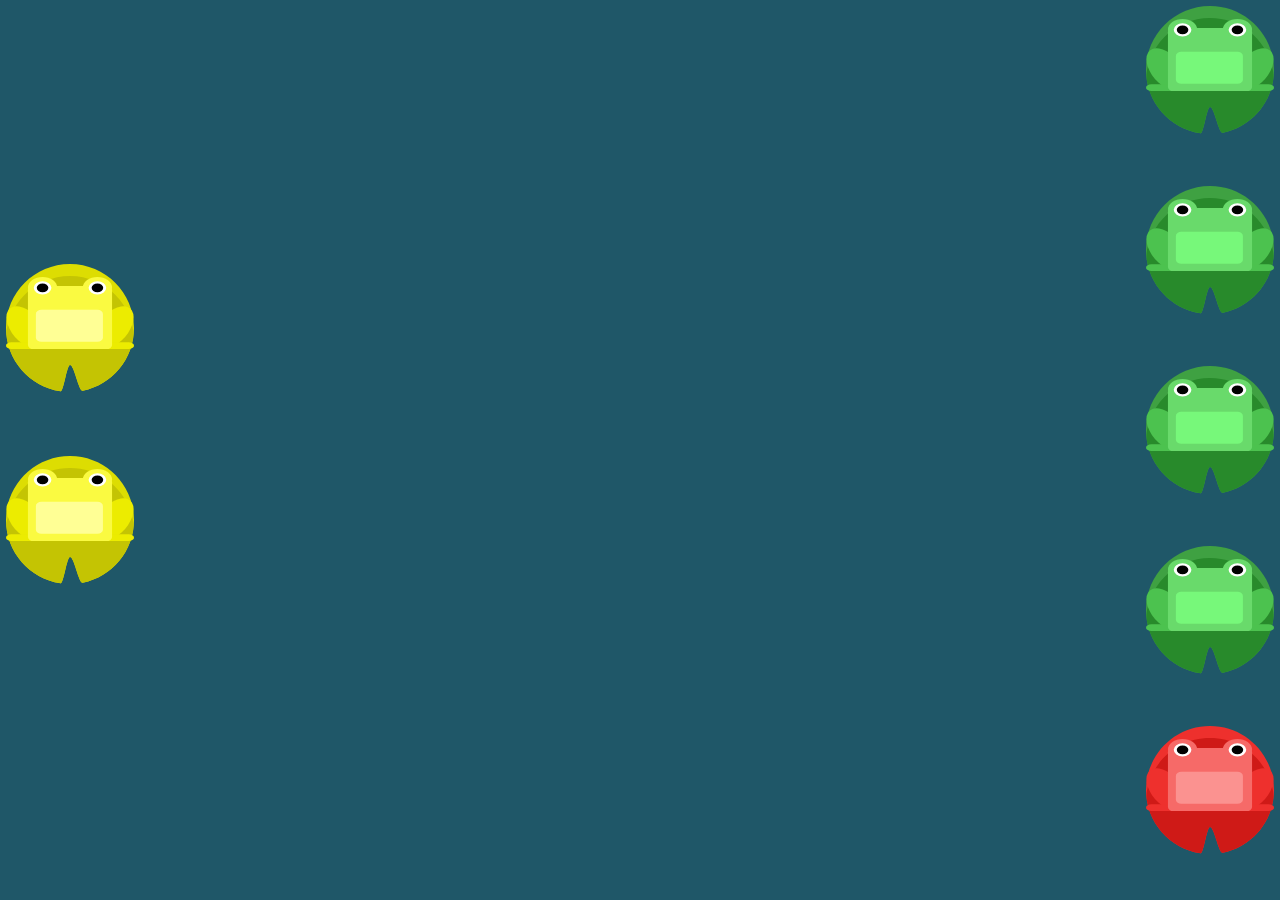
<file: Practico 10 - Sanchez Matias Nicolas/index.html>
<!DOCTYPE html>
<html lang="en">
<head>
    <meta charset="UTF-8">
    <meta http-equiv="X-UA-Compatible" content="IE=edge">
    <meta name="viewport" content="width=device-width, initial-scale=1.0">
    <link rel="stylesheet" href="style.css">
    <title>Flexbox Froggy</title>
    <style>
        *{
            margin:0;
            padding: 0;
            box-sizing: border-box;
        }
        /*Utilizo todo el viewport*/

        .lilys{
            display: flex;
            width: 100%;
            height: 100vh;
            background-color: #1f5768;
        }

        .yellow-lilys div{
            margin:1%;
            width: 20%;
            height: 20%;
            background-image: url("./img/lilypad-yellow.svg");
            background-size:contain ;
            background-repeat: no-repeat;
        }
        
        .green-red-lilys div:nth-child(-n+4){
            margin:1%;
            width: 20%;
            height: 20%;
            background-image: url("./img/lilypad-green.svg");
            background-size:contain ;
            background-repeat: no-repeat;
        }
        .green-red-lilys div:last-child {
            margin:1%;
            width: 20%;
            height: 20%;
            background-image: url("./img/lilypad-red.svg");
            background-size:contain ;
            background-repeat: no-repeat;
        }

        .yellow-lilys{
            display:flex;
            flex-direction: column;
            justify-content: center;
            flex: 1 1 ;
        }
        .green-red-lilys{
            display:flex;
            flex-direction: column;
            align-items: flex-end;
            flex: 1 1 ;
        }

        .frogs{
        
            display: flex;
            position: absolute;
            top:1px;
            width: 100%;
            height: 100vh;
         }

        .yellow-frogs div{
            margin:1%;
            width: 20%;
            height: 20%;
            background-image: url("./img/frog-yellow.svg");
            background-size:contain ;
            background-repeat: no-repeat;
        }

        .green-red-frogs div:first-child{
            margin:1%;
            width: 20%;
            height: 20%;
            background-image: url("./img/frog-red.svg");
            background-size:contain ;
            background-repeat: no-repeat;
            flex: 1 1;
        } 
        
        .green-red-frogs div:nth-last-child(-n+4) {
            margin:1%;
            width: 20%;
            height: 20%;
            background-image: url("./img/frog-green.svg");
            background-size:contain ;
            background-repeat: no-repeat;
            flex: 1 1;
        }

        .yellow-frogs{
            display:flex;
            flex: 1 1 ;
        }

        .green-red-frogs{
            display:flex;
            flex: 1 1 ;
        }

    </style>
</head>
<body>
    <main>
        <section class="lilys">
            <div class="yellow-lilys">
               <div></div>
               <div></div>
            </div>
            <div class="green-red-lilys">
               <div></div>
               <div></div>
               <div></div>
               <div></div>
               <div></div>
        </section>
        <section class="frogs">
            <div class="yellow-frogs">
               <div></div>
               <div></div>
            </div>
            <div class="green-red-frogs">
               <div></div>
               <div></div>
               <div></div>
               <div></div>
               <div></div>
            </div>

        </section>


    </main>
</body>
</html>
</file>
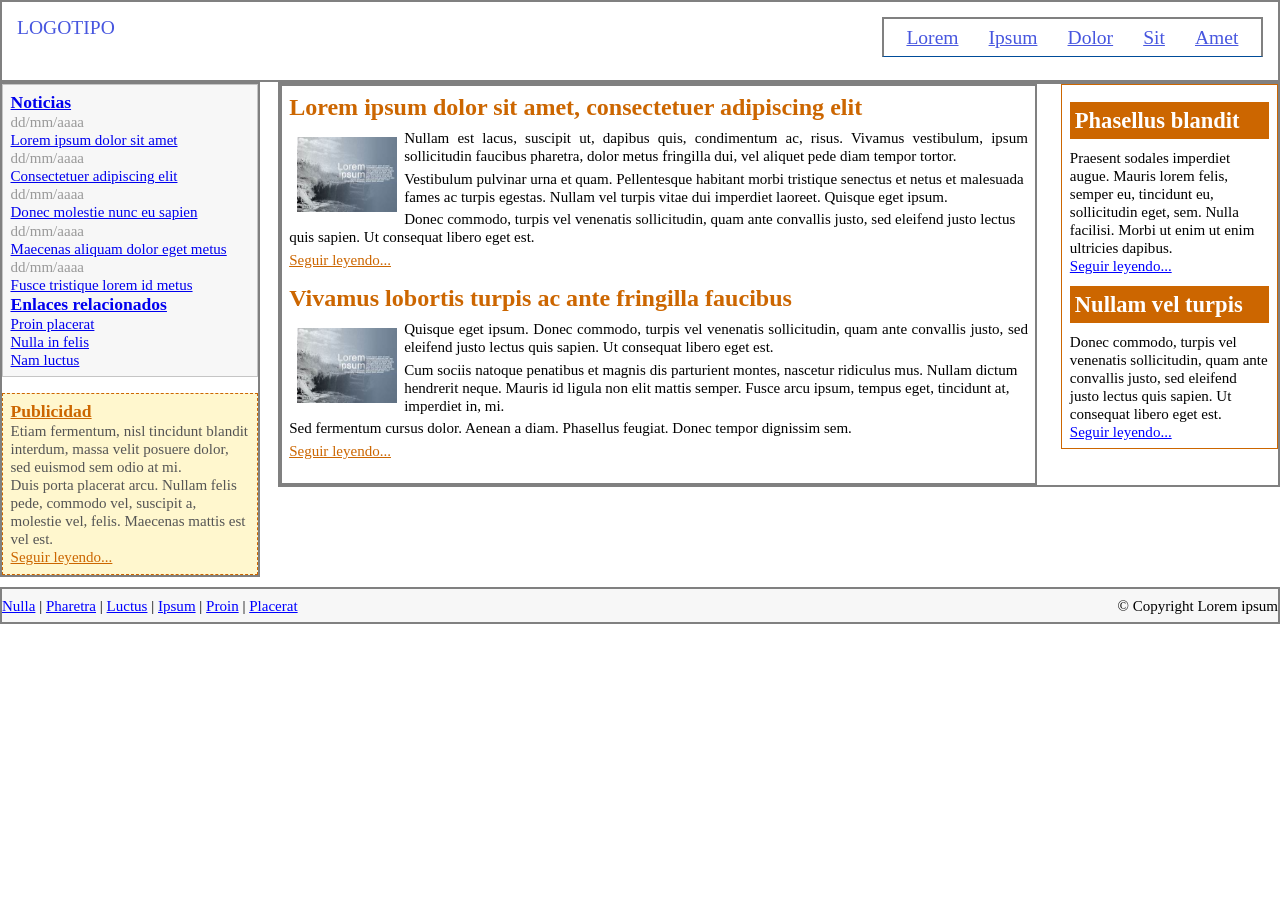
<file: Practico 6 - Sanchez Matias Nicolas/index.html>
<!DOCTYPE html>
<html lang="en">
<head>
	<meta charset="UTF-8">
	<meta http-equiv="X-UA-Compatible" content="IE=edge">
	<meta name="viewport" content="width=device-width, initial-scale=1.0">
	<link rel="stylesheet" type="text/css" href="style.css" title="style" />
	<title>Lorem ipsum</title>
</head>
<body>
	<!-- Cabecera -->
	<header class="cabecera">
		<div class="logo">
			<h1><span>LOGOTIPO</span></h1>
		</div>
		<!-- Menu principal -->
		<nav class="menu">
			<ul class="menu_principal">
				<li><a href="#">Lorem</a></li>
				<li><a href="#">Ipsum</a></li>
				<li><a href="#">Dolor</a></li>
				<li><a href="#">Sit</a></li>
				<li><a href="#">Amet</a></li>
			</ul>
		
		</nav>

		<div class="clear"></div>
	</header>
	<!-- /Cabecera -->

	<!-- Lateral -->
	<aside class="lateral">

		<!-- Noticias -->
		<section class="noticias">
			<h3><a href="#">Noticias</a></h3>
			<p><p class="fecha">dd/mm/aaaa</p> <a href="#">Lorem ipsum dolor sit amet</a></p>
			<p><p class="fecha">dd/mm/aaaa</p> <a href="#">Consectetuer adipiscing elit</a></p>
			<p><p class="fecha">dd/mm/aaaa</p> <a href="#">Donec molestie nunc eu sapien</a></p>
			<p><p class="fecha">dd/mm/aaaa</p> <a href="#">Maecenas aliquam dolor eget metus</a></p>
			<p><p class="fecha">dd/mm/aaaa</p> <a href="#">Fusce tristique lorem id metus</a></p>
				
			<h3><a href="#">Enlaces relacionados</a></h3>
			<ul>
				<li><a href="#">Proin placerat</a></li>
				<li><a href="#">Nulla in felis</a></li>
				<li><a href="#">Nam luctus</a></li>
			</ul>
		</section>
		<!-- /Noticias -->

		<!-- Publicidad -->
		<section class="publicidad">
			<h3><a href="#">Publicidad</a></h3>
			<p>Etiam fermentum, nisl tincidunt blandit interdum, massa velit posuere dolor, sed euismod sem odio at mi.</p>
			<p>Duis porta placerat arcu. Nullam felis pede, commodo vel, suscipit a, molestie vel, felis. Maecenas mattis est vel est.</p>
			<p><a href="#">Seguir leyendo...</a></p>
		</section>
		<!-- /Publicidad -->

	</aside>
	<!-- /Lateral -->

	<main class="contenido">

	<!-- Principal -->
	<section class="principal">
		
		<article class="articulo">
			<h2>Lorem ipsum dolor sit amet, consectetuer adipiscing elit</h2>
		
			<img src="./imagenes/imagen.jpg" alt="Imagen genérica" />
			
			<p>Nullam est lacus, suscipit ut, dapibus quis, condimentum ac, risus. Vivamus vestibulum, ipsum sollicitudin faucibus pharetra, dolor metus fringilla dui, vel aliquet pede diam tempor tortor.</p>
			Vestibulum pulvinar urna et quam. Pellentesque habitant morbi tristique senectus et netus et malesuada fames ac turpis egestas. Nullam vel turpis vitae dui imperdiet laoreet. Quisque eget ipsum.</p>
			Donec commodo, turpis vel venenatis sollicitudin, quam ante convallis justo, sed eleifend justo lectus quis sapien. Ut consequat libero eget est.</p>
			<p><a href="#">Seguir leyendo...</a></p>
		</article>

		<article class="articulo">
			<h2>Vivamus lobortis turpis ac ante fringilla faucibus</h2>
		
			<img src="./imagenes/imagen.jpg" alt="Imagen genérica" />
			
			<p>Quisque eget ipsum. Donec commodo, turpis vel venenatis sollicitudin, quam ante convallis justo, sed eleifend justo lectus quis sapien. Ut consequat libero eget est.</p>
			Cum sociis natoque penatibus et magnis dis parturient montes, nascetur ridiculus mus. Nullam dictum hendrerit neque. Mauris id ligula non elit mattis semper. Fusce arcu ipsum, tempus eget, tincidunt at, imperdiet in, mi.</p>
			Sed fermentum cursus dolor. Aenean a diam. Phasellus feugiat. Donec tempor dignissim sem.</p>
			<p><a href="#">Seguir leyendo...</a></p>
		</article>
		
	</section>
	<!-- /Principal -->

	<!-- Secundario -->
	<section class="secundario">
		<h2>Phasellus blandit</h2>
		<p>Praesent sodales imperdiet augue. Mauris lorem felis, semper eu, tincidunt eu, sollicitudin eget, sem. Nulla facilisi. Morbi ut enim ut enim ultricies dapibus.</p>
		<p><a href="#">Seguir leyendo...</a></p>

		<h2>Nullam vel turpis</h2>
		<p>Donec commodo, turpis vel venenatis sollicitudin, quam ante convallis justo, sed eleifend justo lectus quis sapien. Ut consequat libero eget est.</p>
		<p><a href="#">Seguir leyendo...</a></p>
	</section>
	<!-- /Secundario -->

	</main>
	<!-- /Contenido -->

	<div class="clear"></div>

	<!-- Pie -->
	<footer class="pie">
		<span class="enlaces">
			<a href="#">Nulla</a> |
			<a href="#">Pharetra</a> |
			<a href="#">Luctus</a> |
			<a href="#">Ipsum</a> |
			<a href="#">Proin</a> |
			<a href="#">Placerat</a>
		</span>
		
		<span class="copyright">
			&copy; Copyright Lorem ipsum
		</span>
		<div class="clear"></div>
	</footer>
	<!-- /Pie -->

</body>
</html>
</file>
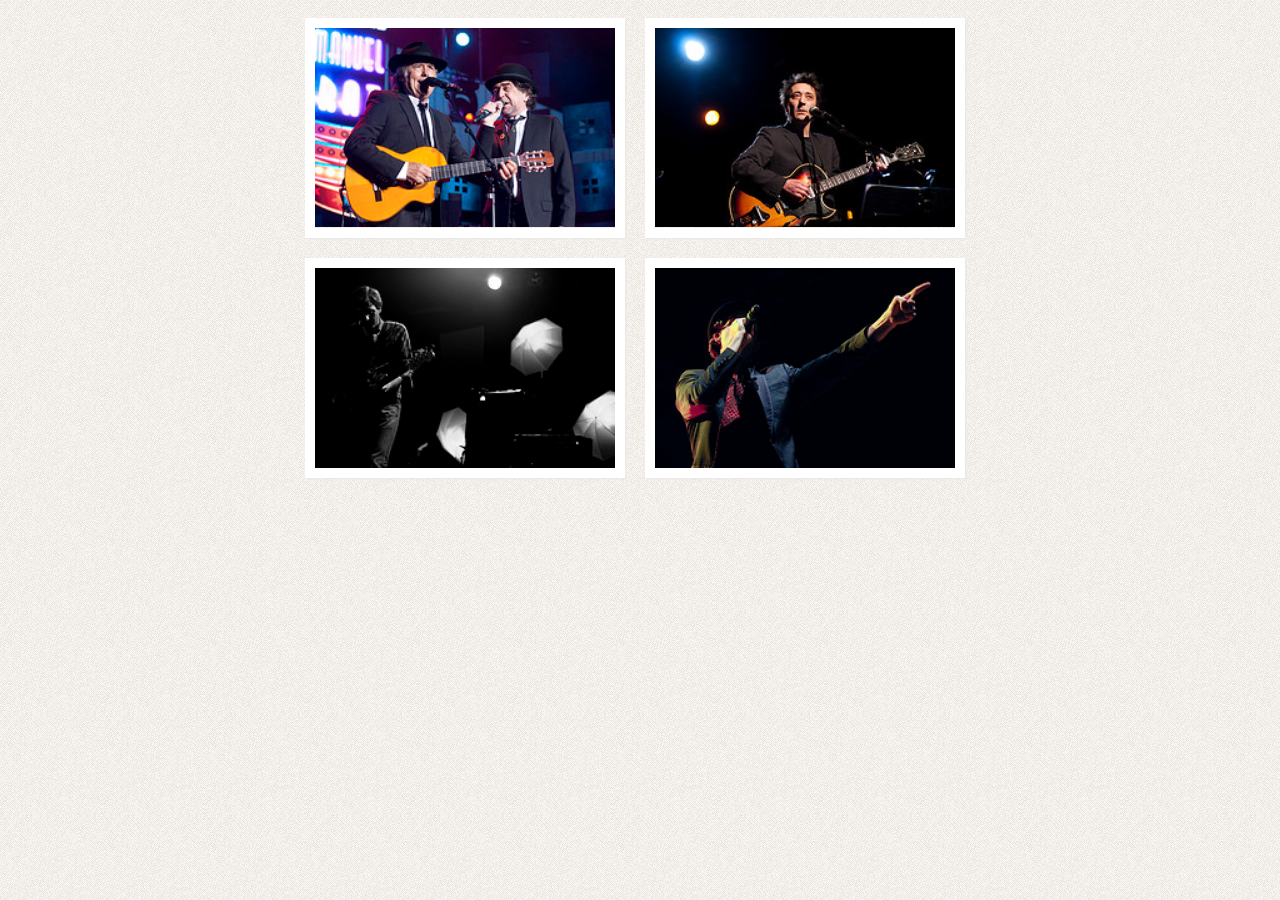
<file: Practico 7 - Sanchez Matias Nicolas/index.html>
<!DOCTYPE HTML PUBLIC "-//W3C//DTD HTML 4.01//EN"
    "http://www.w3.org/TR/html4/strict.dtd">
<html lang="es">
    <head>
        <meta http-equiv="Content-Type" content="text/html; charset=UTF-8">
        <title>Ejercicio final - CSS 3</title>
        <link href="http://fonts.googleapis.com/css?family=Oswald" rel="stylesheet" type="text/css">
        <link rel="stylesheet" type="text/css" href="./css/main.css">
    </head>
    <body>
        <main class="main">
            <div class="view view-first">
                <img src="img/img01.jpg">
                <div class="mask">
                    <h2>Sabina y Serrat</h2>
                    <p>Lorem ipsum dolor sit amet, consectetur adipisicing elit, sed do eiusmod tempor incididunt ut labore et dolore magna aliqua.</p>
                    <a href="#" class="info">Read More</a>
                </div>
            </div>
            <div class="view view-first">
                <img src="img/img02.jpg">
                <div class="mask">
                    <h2>Rafael Berrio</h2>
                    <p>Lorem ipsum dolor sit amet, consectetur adipisicing elit, sed do eiusmod tempor incididunt ut labore et dolore magna aliqua.</p>
                    <a href="#" class="info">Read More</a>
                </div>
            </div>
            <div class="view view-first">
                <img src="img/img03.jpg">
                <div class="mask">
                    <h2>McEnroe</h2>
                    <p>Lorem ipsum dolor sit amet, consectetur adipisicing elit, sed do eiusmod tempor incididunt ut labore et dolore magna aliqua.</p>
                    <a href="#" class="info">Read More</a>
                </div>
            </div>
            <div class="view view-first">
                <img src="img/img04.jpg">
                <div class="mask">
                    <h2>Maxïmo Park</h2>
                    <p>Lorem ipsum dolor sit amet, consectetur adipisicing elit, sed do eiusmod tempor incididunt ut labore et dolore magna aliqua.</p>
                    <a href="#" class="info">Read More</a>
                </div>
            </div>
        </main>
    </body>
</html>
</file>
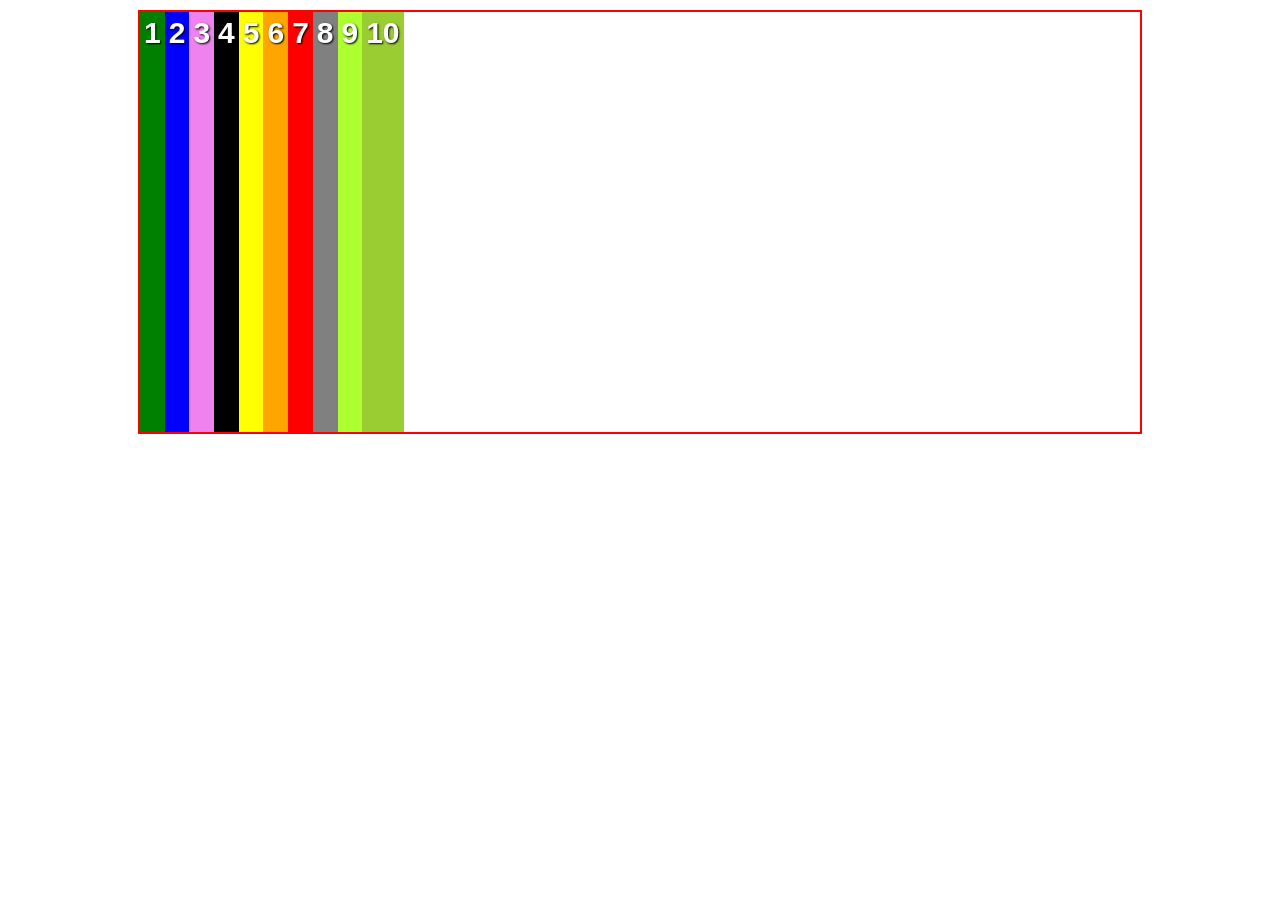
<file: Practico 9 - Sanchez Matias Nicolas/index.html>
<!DOCTYPE html>
<html lang="en">
<head>
    <meta charset="UTF-8">
    <meta http-equiv="X-UA-Compatible" content="IE=edge">
    <meta name="viewport" content="width=device-width, initial-scale=1.0">
    <link rel="stylesheet" href="style.css">
    <link rel="stylesheet" href="style-flex.css">
    <title>Práctico Flexbox</title>
</head>
<body>
    <main>
        <section>1</section>
        <section>2</section>
        <section>3</section>
        <section>4</section>
        <section>5</section>
        <section>6</section>
        <section>7</section>
        <section>8</section>
        <section>9</section>
        <section>10</section>
    </main>
    
</body>
</html>
</file>
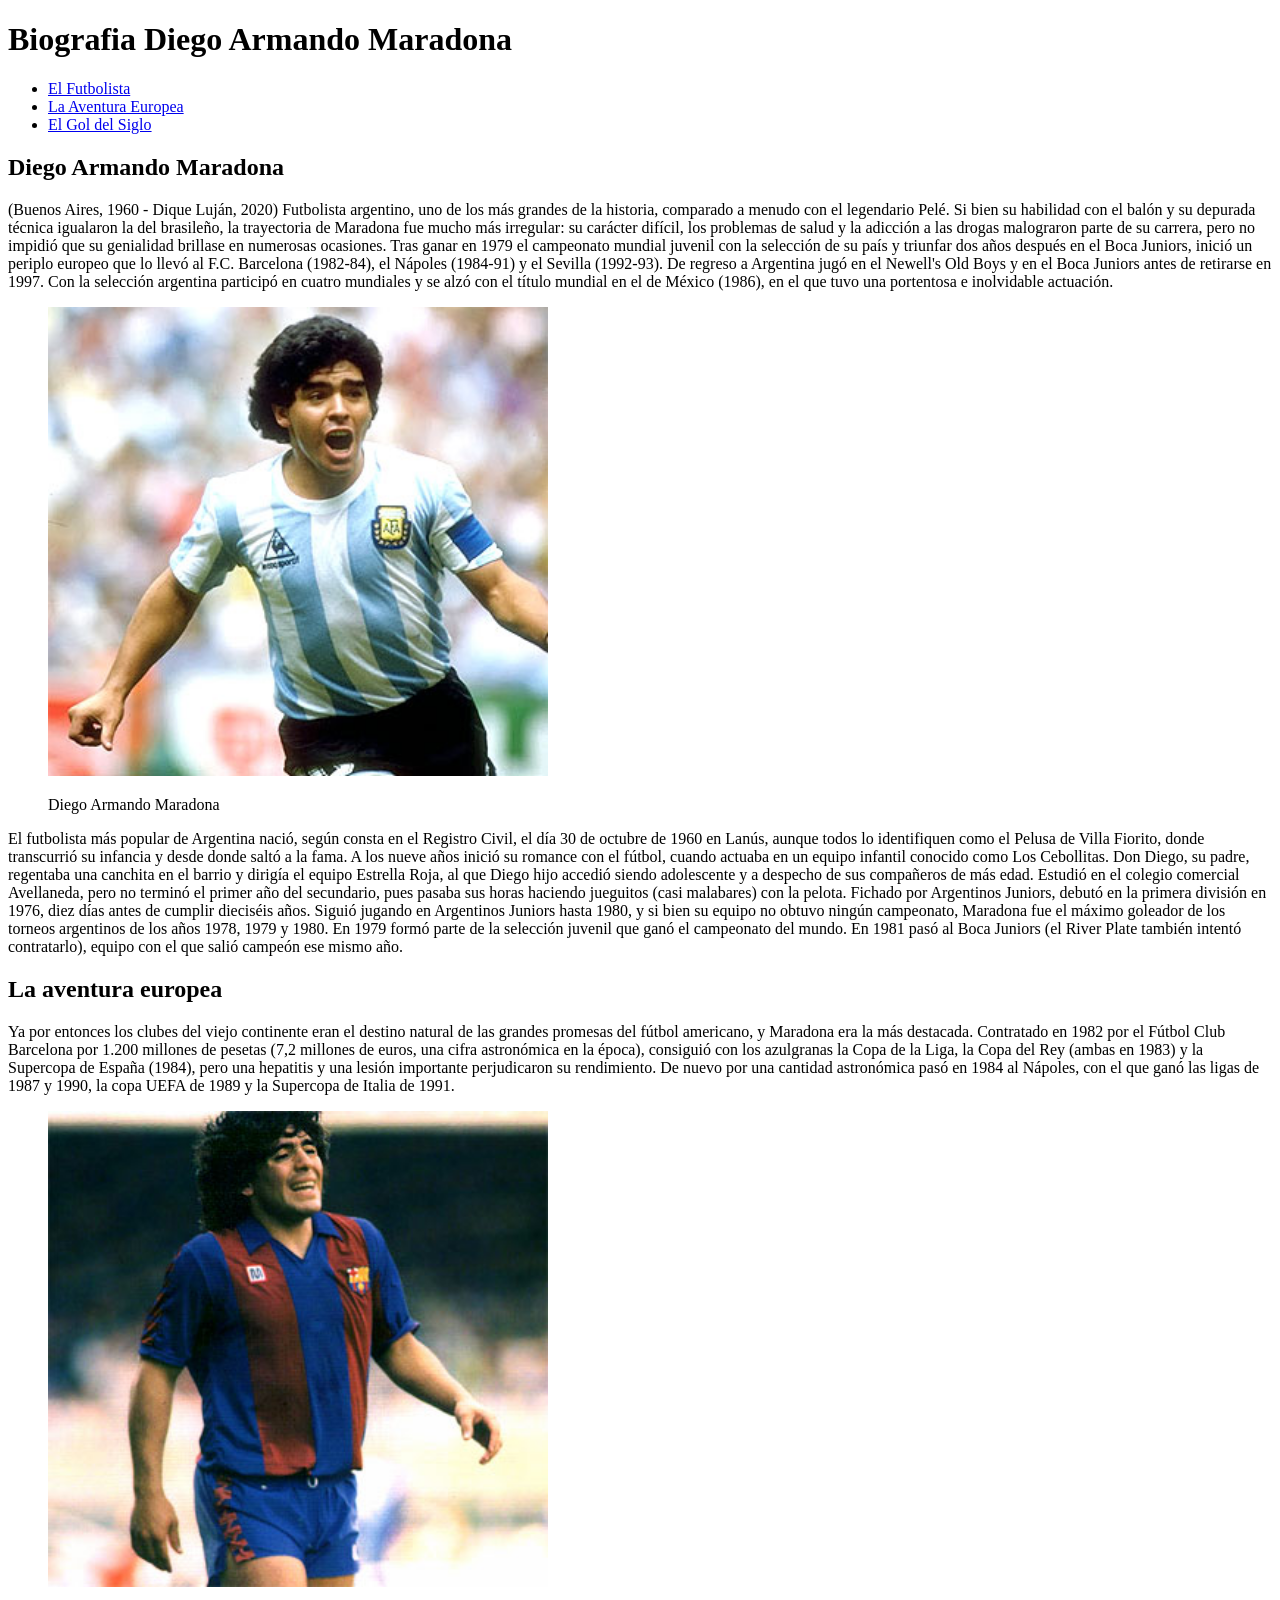
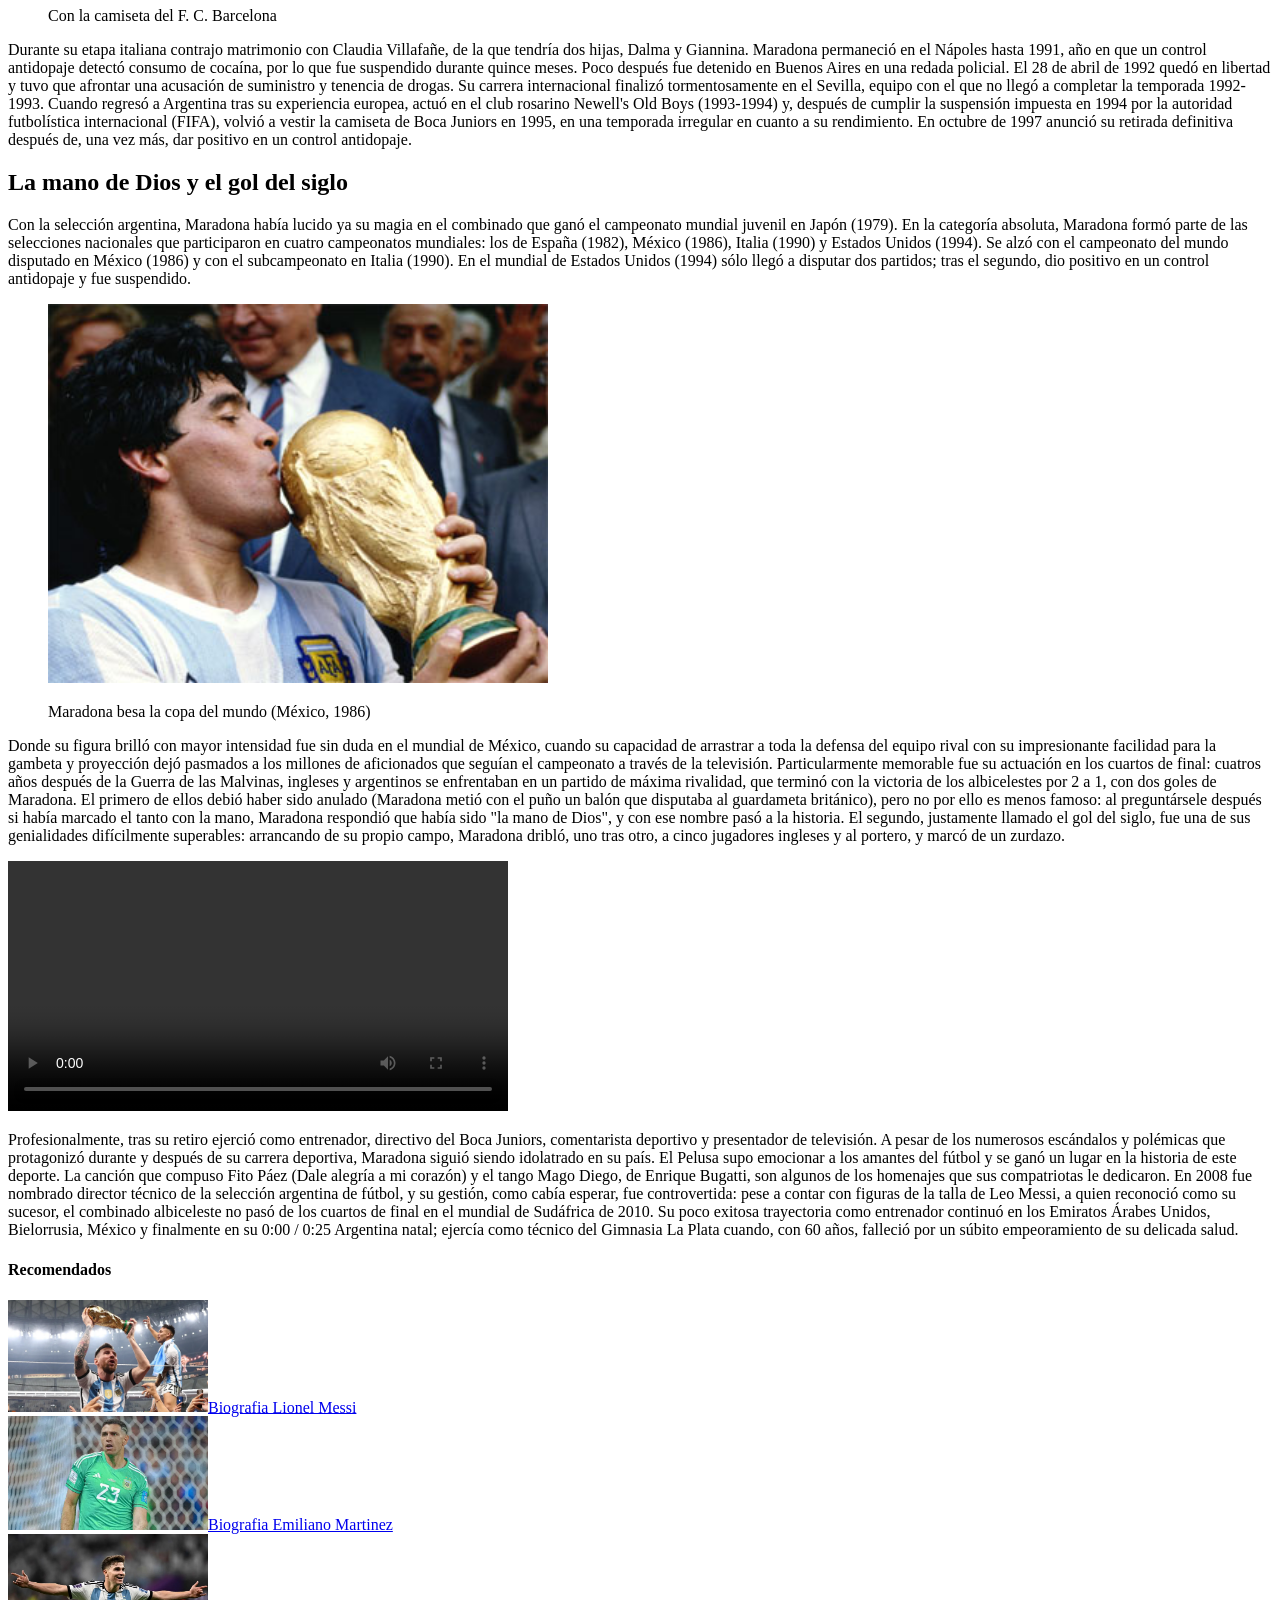
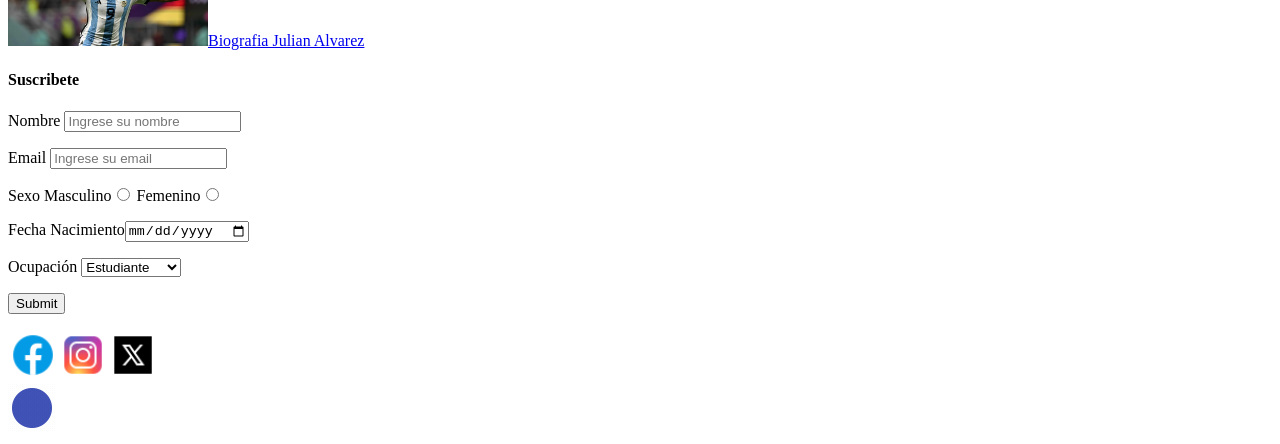
<file: Ejercicio2.html>
<!DOCTYPE html>
<html lang="es">

<head>
    <meta charset="UTF-8">
    <meta name="viewport" content="width=device-width, initial-scale=1.0">
    <title>Biografía Diego Armando Maradona</title>
</head>

<body>
    <div id="contenedor">
        <header>
            <h1 name ="inicio" id="inicio">Biografia Diego Armando Maradona</h1>
        </header>
        <nav>
            <ul>
                <li><a href="Ejercicio2.html#el futbolista">El Futbolista</a></li>
                <li><a href="Ejercicio2.html#la aventura europea">La Aventura Europea</a></li>
                <li><a href="Ejercicio2.html#el gol del siglo">El Gol del Siglo</a></li>
            </ul>
        </nav>
        <div id="contenido">
            <main>
                <article>
                    <a name="el futbolista"></a>
                    <h2>Diego Armando Maradona</h2>
                    <p>(Buenos Aires, 1960 - Dique Luján, 2020) Futbolista argentino, uno de los más grandes de la
                        historia,
                        comparado a menudo con el legendario Pelé. Si bien su habilidad con el balón y su depurada
                        técnica
                        igualaron la del brasileño, la trayectoria de Maradona fue mucho más irregular: su carácter
                        difícil, los
                        problemas de salud y la adicción a las drogas malograron parte de su carrera, pero no impidió
                        que su
                        genialidad brillase en numerosas ocasiones. Tras ganar en 1979 el campeonato mundial juvenil con
                        la
                        selección de su país y triunfar dos años después en el Boca Juniors, inició un periplo europeo
                        que lo llevó al
                        F.C. Barcelona (1982-84), el Nápoles (1984-91) y el Sevilla (1992-93). De regreso a Argentina
                        jugó en el
                        Newell's Old Boys y en el Boca Juniors antes de retirarse en 1997. Con la selección argentina
                        participó en
                        cuatro mundiales y se alzó con el título mundial en el de México (1986), en el que tuvo una
                        portentosa e
                        inolvidable actuación.</p>
                    <blockquote>
                        <img src="Resources-Ejercicio2\images Ejercicio2\images\maradona_1.jpg" width="500">
                        <p>Diego Armando Maradona</p>
                    </blockquote>
                    <p>El futbolista más popular de Argentina nació, según consta en el Registro Civil, el día 30 de
                        octubre de 1960
                        en Lanús, aunque todos lo identifiquen como el Pelusa de Villa Fiorito, donde transcurrió su
                        infancia y desde
                        donde saltó a la fama. A los nueve años inició su romance con el fútbol, cuando actuaba en un
                        equipo infantil
                        conocido como Los Cebollitas. Don Diego, su padre, regentaba una canchita en el barrio y dirigía
                        el equipo
                        Estrella Roja, al que Diego hijo accedió siendo adolescente y a despecho de sus compañeros de
                        más edad.
                        Estudió en el colegio comercial Avellaneda, pero no terminó el primer año del secundario, pues
                        pasaba sus
                        horas haciendo jueguitos (casi malabares) con la pelota.
                        Fichado por Argentinos Juniors, debutó en la primera división en 1976, diez días antes de
                        cumplir dieciséis
                        años. Siguió jugando en Argentinos Juniors hasta 1980, y si bien su equipo no obtuvo ningún
                        campeonato,
                        Maradona fue el máximo goleador de los torneos argentinos de los años 1978, 1979 y 1980. En 1979
                        formó
                        parte de la selección juvenil que ganó el campeonato del mundo. En 1981 pasó al Boca Juniors (el
                        River
                        Plate también intentó contratarlo), equipo con el que salió campeón ese mismo año.</p>
                    <section name="la_aventura_europea" id="La aventura Europea">
                    <a name="la aventura europea"></a>
                        <h2>La aventura europea</h2>
                        <p>Ya por entonces los clubes del viejo continente eran el destino natural de las grandes
                            promesas del fútbol
                            americano, y Maradona era la más destacada. Contratado en 1982 por el Fútbol Club Barcelona
                            por 1.200
                            millones de pesetas (7,2 millones de euros, una cifra astronómica en la época), consiguió
                            con los azulgranas
                            la Copa de la Liga, la Copa del Rey (ambas en 1983) y la Supercopa de España (1984), pero
                            una hepatitis y
                            una lesión importante perjudicaron su rendimiento. De nuevo por una cantidad astronómica
                            pasó en 1984 al
                            Nápoles, con el que ganó las ligas de 1987 y 1990, la copa UEFA de 1989 y la Supercopa de
                            Italia de 1991.</p>
                        <blockquote>
                            <img src="Resources-Ejercicio2\images Ejercicio2\images\maradona_3.jpg" width="500">
                            <p>Con la camiseta del F. C. Barcelona</p>
                        </blockquote>
                        <p>Durante su etapa italiana contrajo matrimonio con Claudia Villafañe, de la que tendría dos
                            hijas, Dalma y
                            Giannina. Maradona permaneció en el Nápoles hasta 1991, año en que un control antidopaje
                            detectó
                            consumo de cocaína, por lo que fue suspendido durante quince meses. Poco después fue
                            detenido en Buenos
                            Aires en una redada policial. El 28 de abril de 1992 quedó en libertad y tuvo que afrontar
                            una acusación de
                            suministro y tenencia de drogas.
                            Su carrera internacional finalizó tormentosamente en el Sevilla, equipo con el que no llegó
                            a completar la
                            temporada 1992-1993. Cuando regresó a Argentina tras su experiencia europea, actuó en el
                            club rosarino
                            Newell's Old Boys (1993-1994) y, después de cumplir la suspensión impuesta en 1994 por la
                            autoridad
                            futbolística internacional (FIFA), volvió a vestir la camiseta de Boca Juniors en 1995, en
                            una temporada
                            irregular en cuanto a su rendimiento. En octubre de 1997 anunció su retirada definitiva
                            después de, una vez
                            más, dar positivo en un control antidopaje.</p>
                    </section>
                    <section id="El gol del siglo">
                    <a name="el gol del siglo"></a>
                        <h2>La mano de Dios y el gol del siglo</h2>
                        <p>Con la selección argentina, Maradona había lucido ya su magia en el combinado que ganó el
                            campeonato
                            mundial juvenil en Japón (1979). En la categoría absoluta, Maradona formó parte de las
                            selecciones
                            nacionales que participaron en cuatro campeonatos mundiales: los de España (1982), México
                            (1986), Italia
                            (1990) y Estados Unidos (1994). Se alzó con el campeonato del mundo disputado en México
                            (1986) y con el
                            subcampeonato en Italia (1990). En el mundial de Estados Unidos (1994) sólo llegó a disputar
                            dos partidos;
                            tras el segundo, dio positivo en un control antidopaje y fue suspendido.</p>
                        <blockquote>
                            <img src="Resources-Ejercicio2\images Ejercicio2\images\maradona_2.jpg" width="500">
                            <p>Maradona besa la copa del mundo (México, 1986)</p>
                        </blockquote>
                        <p>Donde su figura brilló con mayor intensidad fue sin duda en el mundial de México, cuando su
                            capacidad de
                            arrastrar a toda la defensa del equipo rival con su impresionante facilidad para la gambeta
                            y proyección dejó
                            pasmados a los millones de aficionados que seguían el campeonato a través de la televisión.
                            Particularmente
                            memorable fue su actuación en los cuartos de final: cuatros años después de la Guerra de las
                            Malvinas,
                            ingleses y argentinos se enfrentaban en un partido de máxima rivalidad, que terminó con la
                            victoria de los
                            albicelestes por 2 a 1, con dos goles de Maradona.
                            El primero de ellos debió haber sido anulado (Maradona metió con el puño un balón que
                            disputaba al
                            guardameta británico), pero no por ello es menos famoso: al preguntársele después si había
                            marcado el tanto
                            con la mano, Maradona respondió que había sido "la mano de Dios", y con ese nombre pasó a la
                            historia. El
                            segundo, justamente llamado el gol del siglo, fue una de sus genialidades difícilmente
                            superables: arrancando
                            de su propio campo, Maradona dribló, uno tras otro, a cinco jugadores ingleses y al portero,
                            y marcó de un
                            zurdazo.</p>
                        <video src="Resources-Ejercicio2\images Ejercicio2\images\maradona_gol_siglo.mp4" width="500"
                            controls></video>
                        <p>Profesionalmente, tras su retiro ejerció como entrenador, directivo del Boca Juniors,
                            comentarista deportivo y
                            presentador de televisión. A pesar de los numerosos escándalos y polémicas que protagonizó
                            durante y
                            después de su carrera deportiva, Maradona siguió siendo idolatrado en su país. El Pelusa
                            supo emocionar a
                            los amantes del fútbol y se ganó un lugar en la historia de este deporte. La canción que
                            compuso Fito Páez
                            (Dale alegría a mi corazón) y el tango Mago Diego, de Enrique Bugatti, son algunos de los
                            homenajes que
                            sus compatriotas le dedicaron.
                            En 2008 fue nombrado director técnico de la selección argentina de fútbol, y su gestión,
                            como cabía esperar,
                            fue controvertida: pese a contar con figuras de la talla de Leo Messi, a quien reconoció
                            como su sucesor, el
                            combinado albiceleste no pasó de los cuartos de final en el mundial de Sudáfrica de 2010. Su
                            poco exitosa
                            trayectoria como entrenador continuó en los Emiratos Árabes Unidos, Bielorrusia, México y
                            finalmente en su
                            0:00 / 0:25
                            Argentina natal; ejercía como técnico del Gimnasia La Plata cuando, con 60 años, falleció
                            por un súbito
                            empeoramiento de su delicada salud.</p>
                    </section>
                </article>
            </main>
            <aside>
                <div id="recomendados">
                    <h4>Recomendados</h4>
                    <img src="Resources-Ejercicio2\images Ejercicio2\images\messi.webp" width="200"><a
                        href="https://es.wikipedia.org/wiki/Lionel_Messi" target="_blank">Biografia Lionel Messi</a><br>
                    <img src="Resources-Ejercicio2\images Ejercicio2\images\emiliano-martinez.webp" width="200"><a
                        href="https://es.wikipedia.org/wiki/Emiliano_Mart%C3%ADnez" target="_blank">Biografia Emiliano Martinez</a><br>
                    <img src="Resources-Ejercicio2\images Ejercicio2\images\julianalvarez.avif" width="200"><a
                        href="https://es.wikipedia.org/wiki/Juli%C3%A1n_%C3%81lvarez_(futbolista)" target="_blank">Biografia Julian
                        Alvarez</a>
                </div>
                <div id="escribenos">
                    <h4>Suscribete</h4>
                    <form>
                        <p><label>Nombre <input type="text" placeholder="Ingrese su nombre" pattern="[a-z ]"
                                    required></label></p>
                        <p><label>Email <input type="text" placeholder="Ingrese su email"
                                    pattern="[a-z0-9._%+-]+@[a-z0-9.-]+\.[a-z]{2,}$" required></label></p>
                        <p><label>Sexo Masculino<input type="radio"></label> <label>Femenino<input type="radio"></label>
                        </p>
                        <p><label>Fecha Nacimiento<input type="date" required></label></p>
                        <p><label>Ocupación
                                <select required>
                                    <option value="1">Estudiante</option>
                                    <option value="2">Profesor</option>
                                    <option value="3">Programador</option>
                                </select>
                            </label></p>
                        <p><label><input type="submit"></label></p>
                    </form>
                </div>
            </aside>
        </div>
        <footer>
            <section id="seccion1">
                <a href="https://www.facebook.com/" target="_blank"><img
                        src="Resources-Ejercicio2\images Ejercicio2\images\icons8-facebook-nuevo-48.png" alt="facebook"
                        width="50"></a><a href="https://www.instagram.com/" target="_blank"><img
                        src="Resources-Ejercicio2\images Ejercicio2\images\icons8-instagram-48.png" alt="instagram"
                        width="50"></a><a href="https://twitter.com/" target="_blank"><img
                        src="Resources-Ejercicio2\images Ejercicio2\images\icons8-twitterx-48.png" alt="twitter"
                        width="50"></a>
            </section>
            <section id="seccion2">
                <a href="Ejercicio2.html"><img src="Resources-Ejercicio2\images Ejercicio2\images\icons8-arriba-círculo.gif"
                        alt="Ir al inicio"></a>
            </section>
        </footer>
    </div>



</body>

</html>
</file>
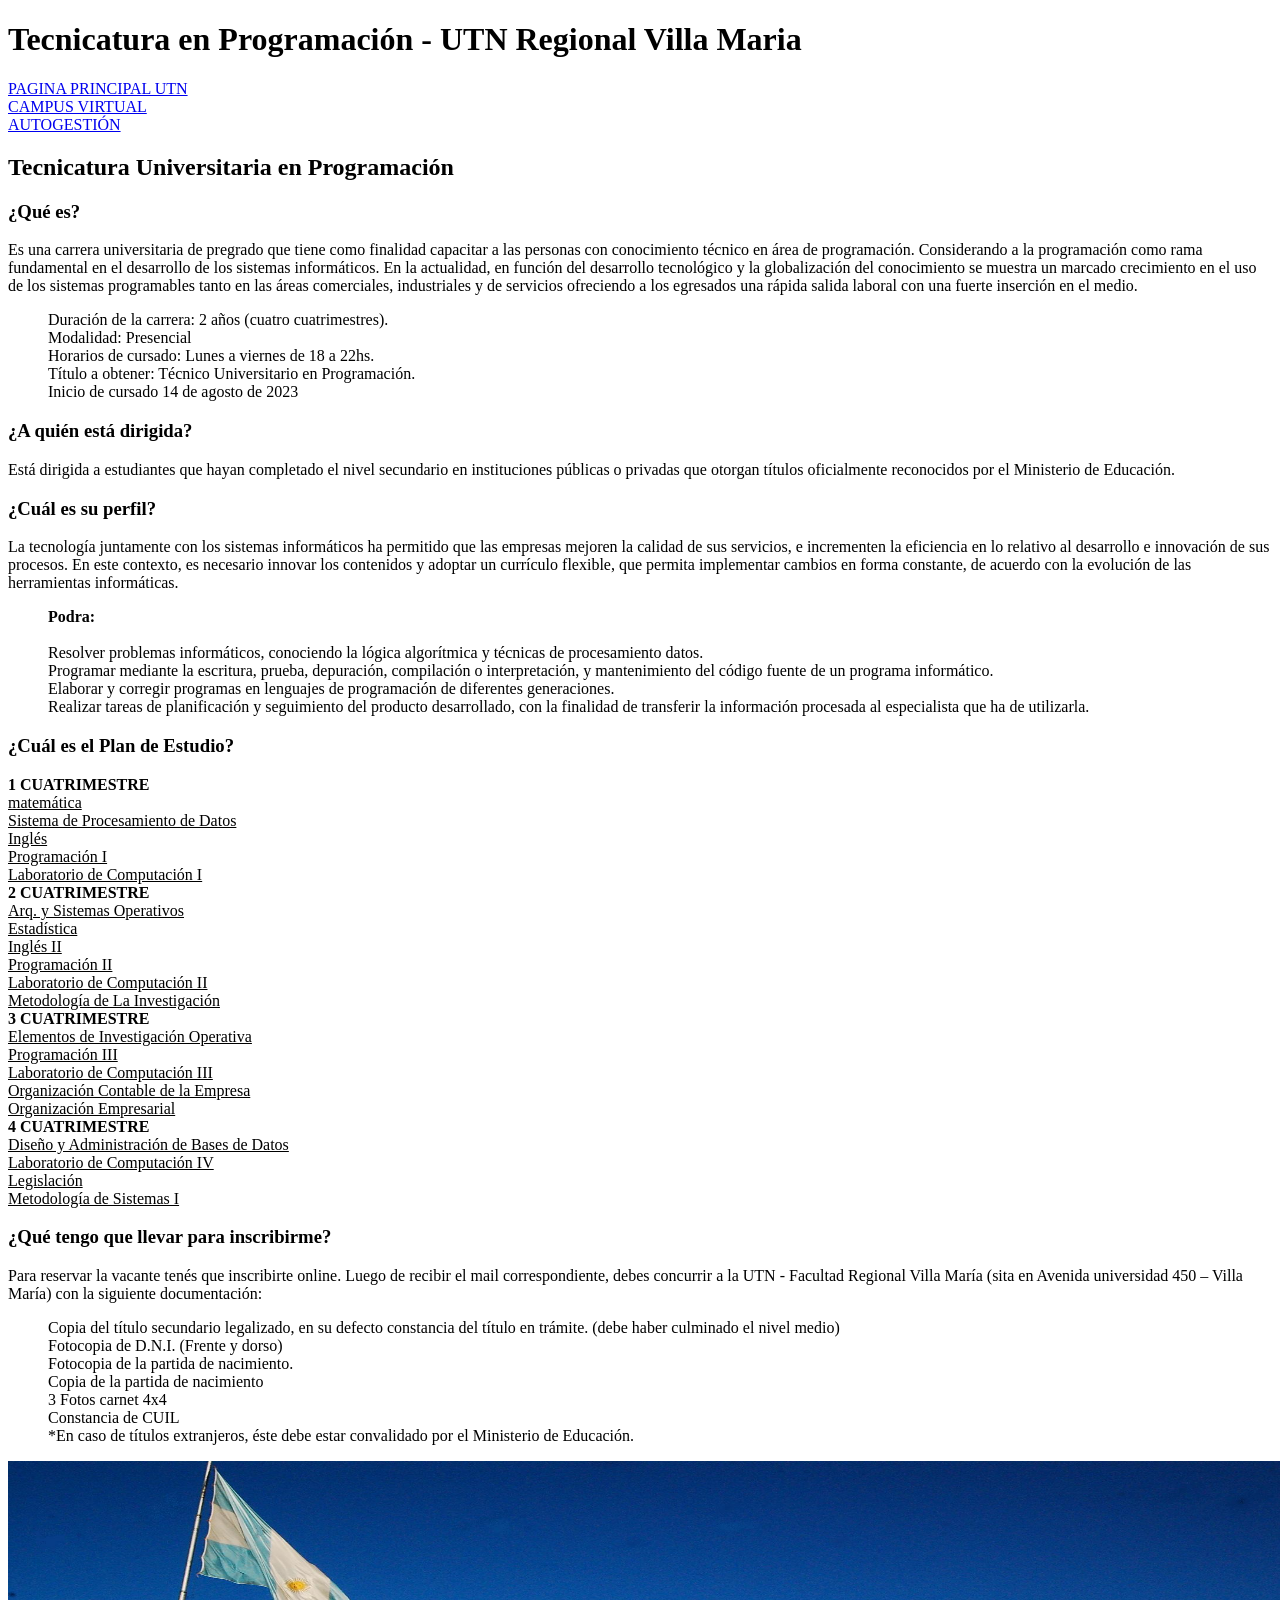
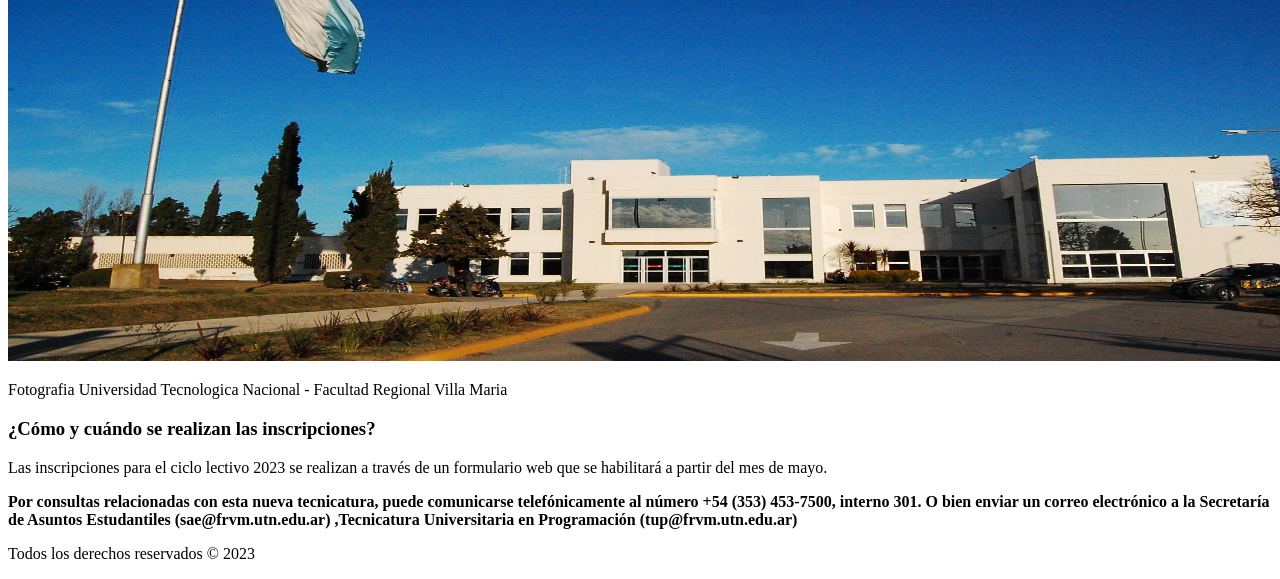
<file: Practico1 HATML Basico.html>
<!DOCTYPE html>
<html lang="es">

<head>
    <meta charset="UTF-8">
    <meta name="viewport" content="width=device-width, initial-scale=1.0">
    <title>Ejercicio 01</title>
    <meta name="keywords" content="lenguaje HTML, ejemplos de Laboratorio III" />
    <meta name="Author" content="Matias Sanchez" />
</head>

<body>
    <header>
        <h1>Tecnicatura en Programación - UTN Regional Villa Maria</h1>
        <nav><a href="https://www.frvm.utn.edu.ar/">PAGINA PRINCIPAL UTN</a><br>
            <a href="https://virtualtec.frvm.utn.edu.ar/">CAMPUS VIRTUAL</a><br>
            <a href="https://autogestion.frvm.utn.edu.ar/">AUTOGESTIÓN</a>
        </nav>
    </header>
    <main>
        <section id="Sección 1">
            <h2>Tecnicatura Universitaria en Programación</h2>
            <article id="Articulo 1">
                <h3>¿Qué es?</h3>
                <p>Es una carrera universitaria de pregrado que tiene como finalidad capacitar a las personas con
                    conocimiento técnico en área de programación. Considerando a la programación como rama fundamental
                    en el desarrollo de los sistemas informáticos. En la actualidad, en función del desarrollo
                    tecnológico y la globalización del conocimiento se muestra un marcado crecimiento en el uso de los
                    sistemas programables tanto en las áreas comerciales, industriales y de servicios ofreciendo a los
                    egresados una rápida salida laboral con una fuerte inserción en el medio.</p>

                <blockquote>Duración de la carrera: 2 años (cuatro cuatrimestres).<br>
                    Modalidad: Presencial<br>
                    Horarios de cursado: Lunes a viernes de 18 a 22hs.<br>
                    Título a obtener: Técnico Universitario en Programación.<br>
                    Inicio de cursado 14 de agosto de 2023</blockquote>
            </article>
            <article>
                <h3>¿A quién está dirigida?</h3>
                <p>Está dirigida a estudiantes que hayan completado el nivel secundario en instituciones públicas o
                    privadas que otorgan títulos oficialmente reconocidos por el Ministerio de Educación.</p>
            </article>
            <article id="Articulo 2">
                <h3>¿Cuál es su perfil?</h3>
                <p>La tecnología juntamente con los sistemas informáticos ha permitido que las empresas mejoren la
                    calidad de sus servicios, e incrementen la eficiencia en lo relativo al desarrollo e innovación de
                    sus procesos.

                    En este contexto, es necesario innovar los contenidos y adoptar un currículo flexible, que permita
                    implementar cambios en forma constante, de acuerdo con la evolución de las herramientas
                    informáticas.</p>

                <blockquote><strong>
                        Podra:<br></strong>
                    <br>Resolver problemas informáticos, conociendo la lógica algorítmica y técnicas de procesamiento
                    datos.<br>
                    Programar mediante la escritura, prueba, depuración, compilación o interpretación, y mantenimiento
                    del código fuente de un programa informático.<br>
                    Elaborar y corregir programas en lenguajes de programación de diferentes generaciones.<br>
                    Realizar tareas de planificación y seguimiento del producto desarrollado, con la finalidad de
                    transferir la información procesada al especialista que ha de utilizarla.
                </blockquote>
            </article>
            <article id="Articulo 3">
                <h3>¿Cuál es el Plan de Estudio?</h3>
                <table><strong>1 CUATRIMESTRE</strong><br>
                    <u>matemática<br>
                        Sistema de Procesamiento de Datos<br>
                        Inglés<br>
                        Programación I<br>
                        Laboratorio de Computación I<br></u>
                    <strong>2 CUATRIMESTRE</strong><br>
                    <u>Arq. y Sistemas Operativos<br>
                        Estadística<br>
                        Inglés II<br>
                        Programación II<br>
                        Laboratorio de Computación II<br>
                        Metodología de La Investigación<br></u>
                    <strong>3 CUATRIMESTRE</strong><br>
                    <u>Elementos de Investigación Operativa<br>
                        Programación III<br>
                        Laboratorio de Computación III<br>
                        Organización Contable de la Empresa<br>
                        Organización Empresarial<br></u>
                    <strong>4 CUATRIMESTRE</strong><br>
                    <u>Diseño y Administración de Bases de Datos<br>
                        Laboratorio de Computación IV<br>
                        Legislación<br>
                        Metodología de Sistemas I</u>
                </table>
            </article>
        </section>
        <section id="Seccion 2">
            <article id="Articulo 1">
                <h3>¿Qué tengo que llevar para inscribirme?</h3>
                <p>Para reservar la vacante tenés que inscribirte online. Luego de recibir el mail correspondiente,
                    debes concurrir a la UTN - Facultad Regional Villa María (sita en Avenida universidad 450 – Villa
                    María) con la siguiente documentación:<br></p>
                <blockquote>Copia del título secundario legalizado, en su defecto constancia del título en trámite.
                    (debe haber culminado el nivel medio)<br>
                    Fotocopia de D.N.I. (Frente y dorso)<br>
                    Fotocopia de la partida de nacimiento.<br>
                    Copia de la partida de nacimiento<br>
                    3 Fotos carnet 4x4<br>
                    Constancia de CUIL<br>
                    *En caso de títulos extranjeros, éste debe estar convalidado por el Ministerio de Educación.
                </blockquote>
            </article>
            <article id="Articulo 2">
                <img src="7051-DSC_8970_A9uv6sl_TiFODsl_ljehVU6.jpg" width="1330" height="500">
                <p>Fotografia Universidad Tecnologica Nacional - Facultad Regional Villa Maria</p>
            </article>
        </section>
        <aside>
            <h3>¿Cómo y cuándo se realizan las inscripciones?</h3>
            <p>Las inscripciones para el ciclo lectivo 2023 se realizan a través de un formulario web que se habilitará
                a partir del mes de mayo.</p>
            <p><strong>Por consultas relacionadas con esta nueva tecnicatura, puede comunicarse telefónicamente al
                    número +54 (353) 453-7500, interno 301. O bien enviar un correo electrónico a la Secretaría de
                    Asuntos Estudantiles (sae@frvm.utn.edu.ar) ,Tecnicatura Universitaria en Programación
                    (tup@frvm.utn.edu.ar)</strong></p>
        </aside>
    </main>
    <footer>
        <p>Todos los derechos reservados © 2023</p>
    </footer>
</body>

</html>
</file>
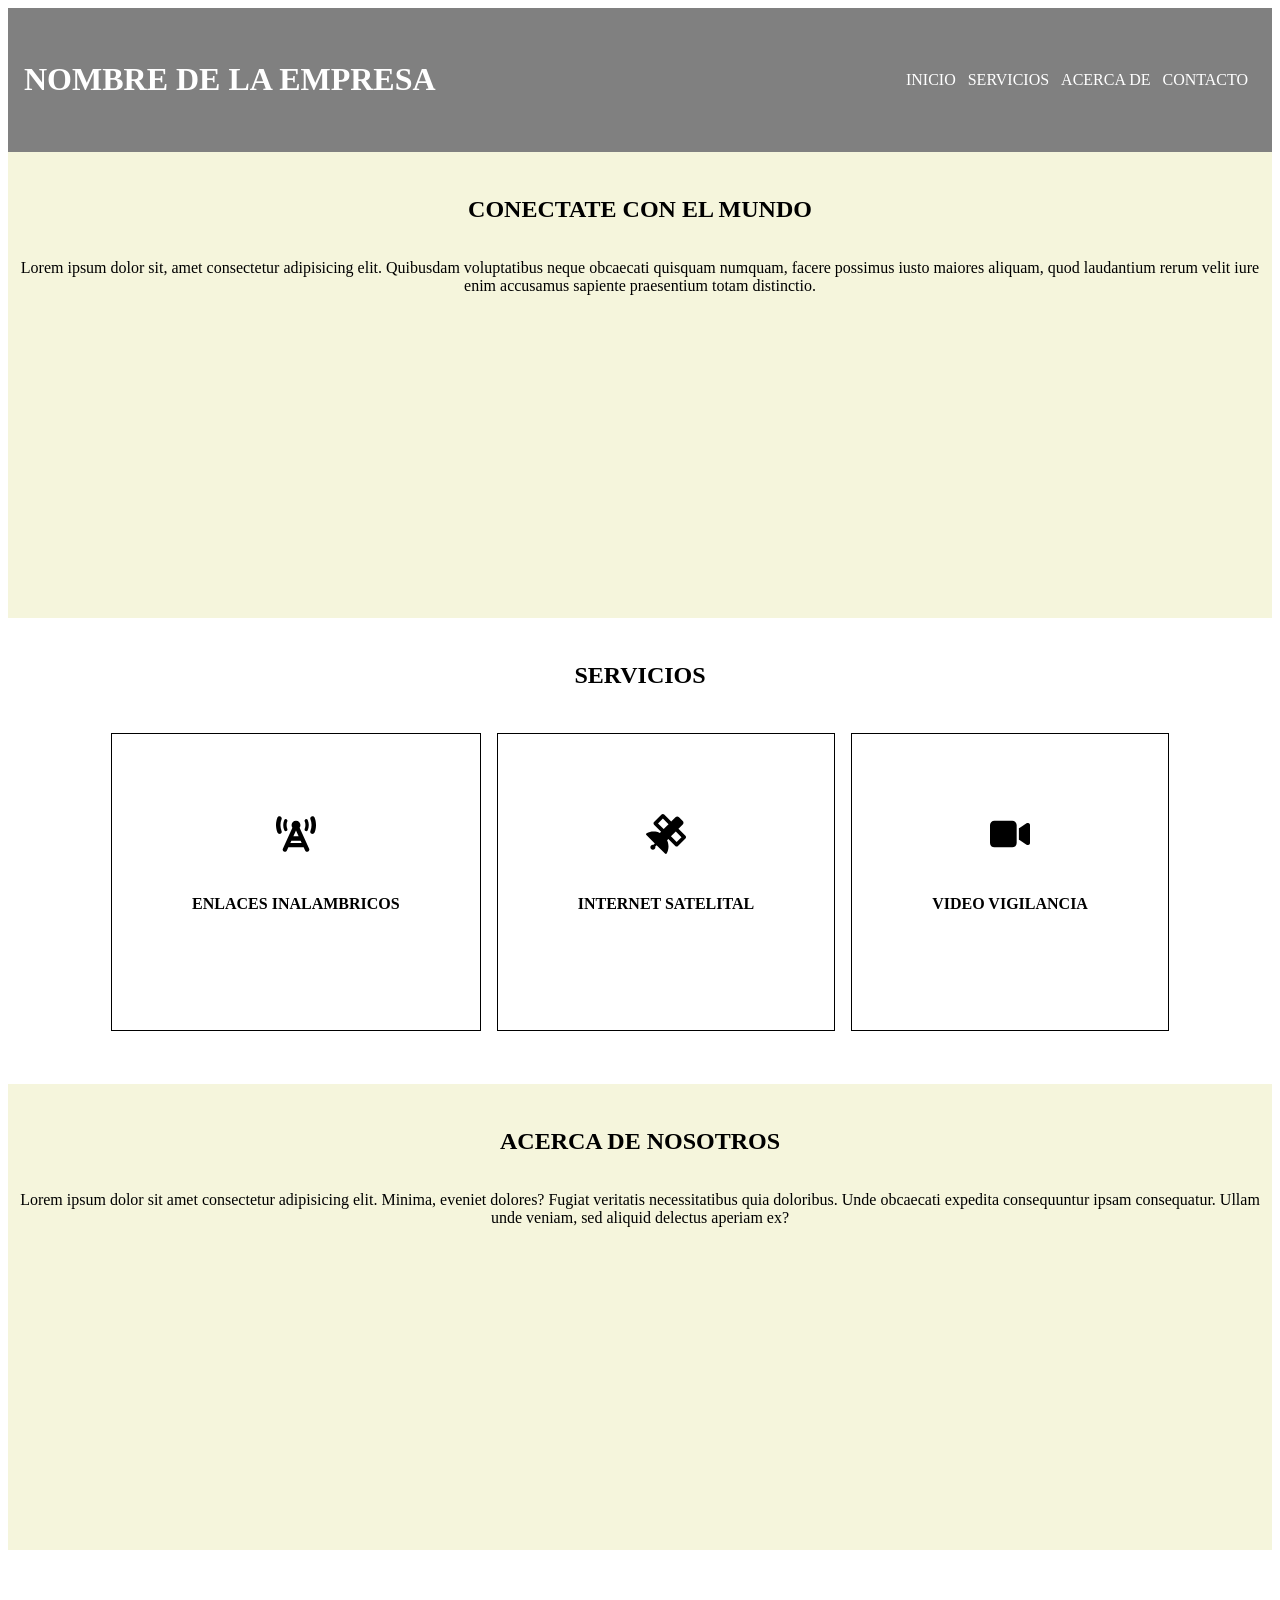
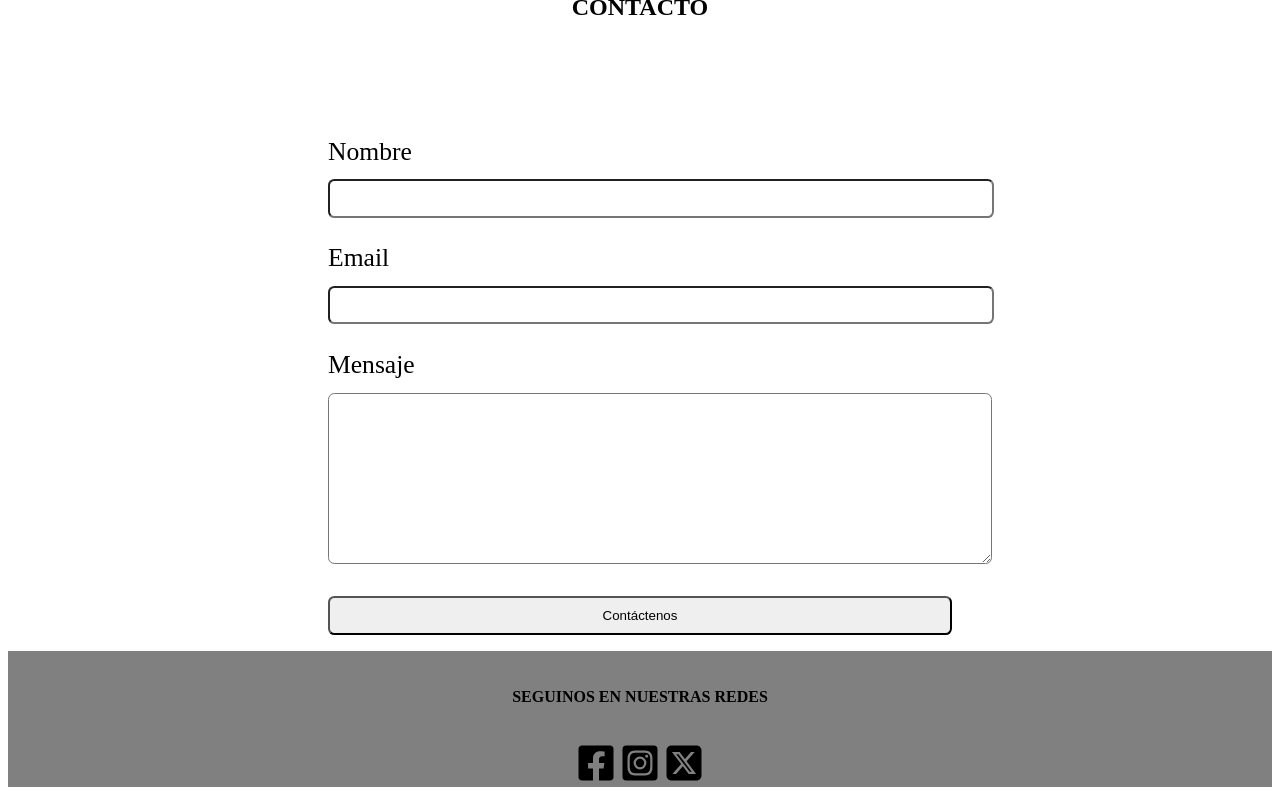
<file: Practico 11 - Sanchez Matias Nicolas-previo/Ejercicio 11.html>
<!DOCTYPE html>
<html lang="es">

<head>
    <meta charset="UTF-8">
    <meta name="viewport" content="width=device-width, initial-scale=1.0">
    <meta http-equiv="X-UA-Compatible" content="IE=edge">
    <link rel="stylesheet" href="Ejercicio11-style.css">
    <title>Ejercicio 11</title>
</head>

<body>
    <header>
        <h1>Nombre de la Empresa</h1>
        <nav>
            <ul>
                <li><a href="#inicio">Inicio</a></li>
                <li><a href="#servicios">Servicios</a></li>
                <li><a href="#acercade">Acerca de</a></li>
                <li><a href="#contacto">Contacto</a></li>
            </ul>
        </nav>
    </header>
    <main>
        <section id="inicio">
            <h1>CONECTATE CON EL MUNDO</h1>
            <p>Lorem ipsum dolor sit, amet consectetur adipisicing elit. Quibusdam voluptatibus neque obcaecati quisquam
                numquam, facere possimus iusto maiores aliquam, quod laudantium rerum velit iure enim accusamus sapiente
                praesentium totam distinctio.</p>
        </section>

        <section id="servicios">
            <h2>SERVICIOS</h2>
            <div id="img">
            <div>
                <img src="img\tower-cell-solid.svg" alt="Torre de Microondas">
                <h4>Enlaces inalambricos</h4>
            </div>
            <div>
                <img src="img\satellite-solid.svg" alt="Internet satelital">
                <h4>Internet satelital</h4>
            </div>
            <div>
                <img src="img\video-solid.svg" alt="Video vigilancia">
                <h4>Video vigilancia</h4>
            </div>
            </div>
        </section>
        <section id="acercade">
            <h2>Acerca de Nosotros</h2>
            <p>Lorem ipsum dolor sit amet consectetur adipisicing elit. Minima, eveniet dolores? Fugiat veritatis
                necessitatibus quia doloribus. Unde obcaecati expedita consequuntur ipsam consequatur. Ullam unde
                veniam, sed aliquid delectus aperiam ex?</p>
        </section>
        <section id="contacto">
            <h2>Contacto</h2>
            <form id="formulario" method="get">
                <div>
                    <label for="nombre">Nombre</label>
                    <input type="text" id="nombre">
                </div>
                <div>
                    <label for="email">Email</label>
                    <input type="email" id="email">
                </div>
                <div>
                    <label for="mensaje" >Mensaje</label>
                    <textarea id="mensaje" cols="30" rows="10"></textarea>
                </div>
                <input type="submit" value="Contáctenos">
            </form>
        </section>
    </main>
    <footer>
        <h4>Seguinos en nuestras redes</h4>
        <div>
            <img src="img\square-facebook.svg" alt="Facebook">
            <img src="img\square-instagram.svg" alt="Instagram">
            <img src="img\square-x-twitter.svg" alt="Twitter">
        </div>
    </footer>
</body>

</html>
</file>
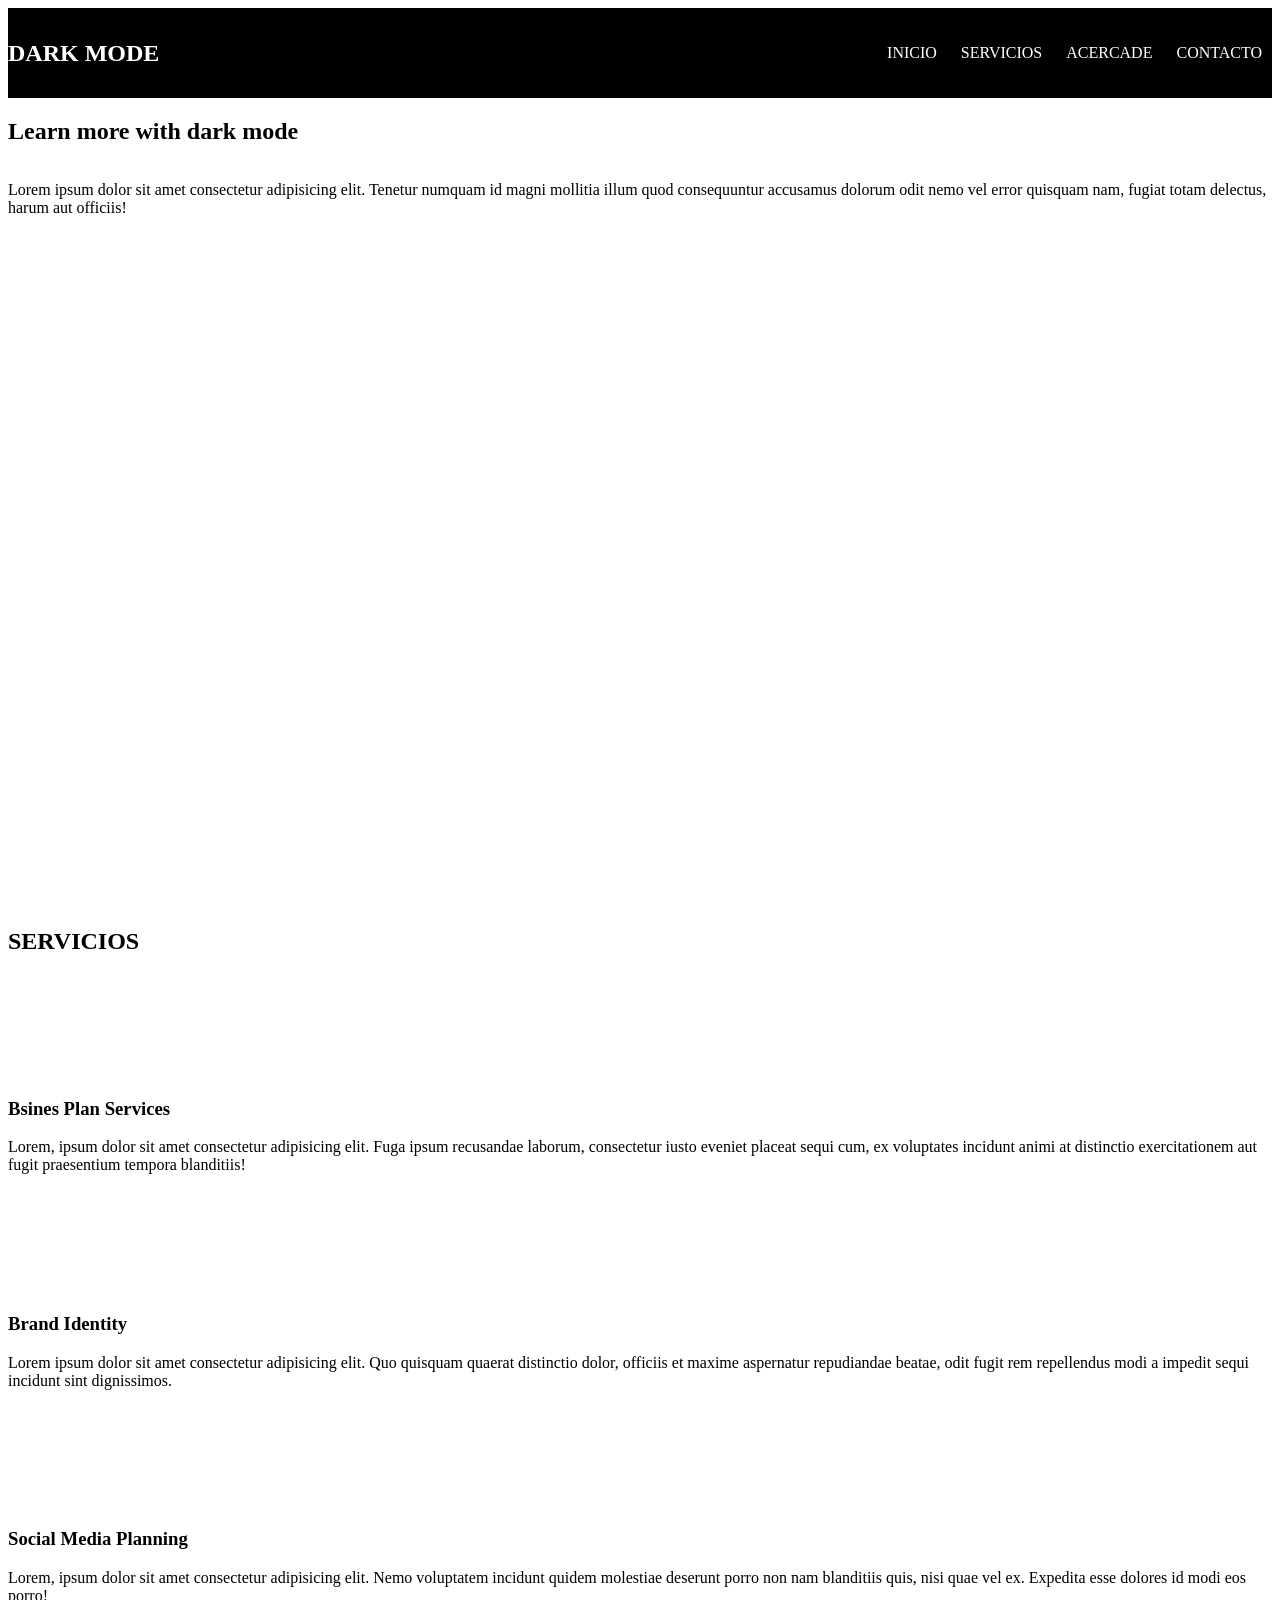
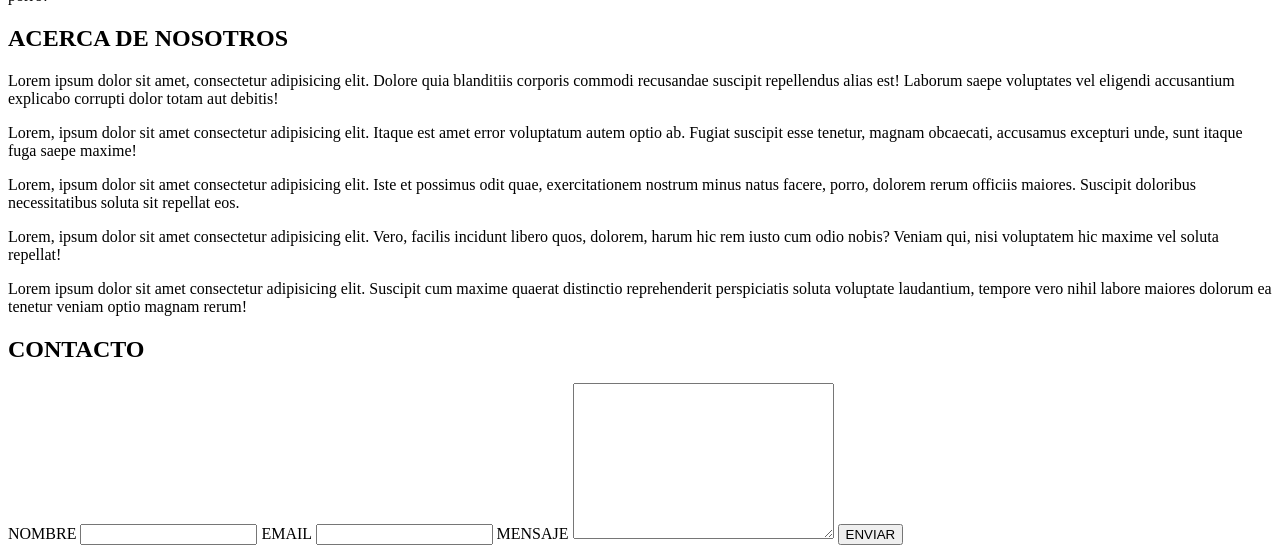
<file: Practico 12 - Sanchez MAtias Nicolas/Ejercicio 12.html>
<!DOCTYPE html>
<html lang="es">

<head>
    <meta charset="UTF-8">
    <meta name="viewport" content="width=device-width, initial-scale=1.0">
    <title>DARK MODE</title>
    <link rel="stylesheet" href="Ejercicio 12 - style.css">
</head>

<body>
    <div id="contenedor">
        <header>
            <h2>DARK MODE</h2>
            <nav id="menu">
                <ul>
                    <li id="men1"><a href="#inicio">INICIO</a></li>
                    <li id="men2"><a href="#servicios">SERVICIOS</a></li>
                    <li id="men3"><a href="#acercade">ACERCADE</a></li>
                    <li id="men4"><a href="#contacto">CONTACTO</a></li>
                </ul>
            </nav>
        </header>
        <main>
            <section id="inicio">
                <h1>Learn more with dark mode</h1>
                <p>Lorem ipsum dolor sit amet consectetur adipisicing elit. Tenetur numquam id magni mollitia illum quod
                    consequuntur accusamus dolorum odit nemo vel error quisquam nam, fugiat totam delectus, harum aut
                    officiis!</p>
            </section>
            <section id="servicios">
                <h2>SERVICIOS</h2>
                <div>
                    <div>
                        <img src="img\services-1.png" alt="">
                        <h3>Bsines Plan Services</h3>
                        <p>Lorem, ipsum dolor sit amet consectetur adipisicing elit. Fuga ipsum recusandae laborum,
                            consectetur iusto eveniet placeat sequi cum, ex voluptates incidunt animi at distinctio
                            exercitationem aut fugit praesentium tempora blanditiis!</p>
                    </div>
                    <div>
                        <img src="img\services-2.png" alt="">
                        <h3>Brand Identity</h3>
                        <p>Lorem ipsum dolor sit amet consectetur adipisicing elit. Quo quisquam quaerat distinctio dolor,
                            officiis et maxime aspernatur repudiandae beatae, odit fugit rem repellendus modi a impedit
                            sequi incidunt sint dignissimos.</p>
                    </div>
                    <div>
                        <img src="img\services-3.png" alt="">
                        <h3>Social Media Planning</h3>
                        <p>Lorem, ipsum dolor sit amet consectetur adipisicing elit. Nemo voluptatem incidunt quidem
                            molestiae deserunt porro non nam blanditiis quis, nisi quae vel ex. Expedita esse dolores id
                            modi eos porro!</p>
                    </div>
                </div>
            </section>
            <section id="acercade">
                <h2>ACERCA DE NOSOTROS</h2>
                <p>Lorem ipsum dolor sit amet, consectetur adipisicing elit. Dolore quia blanditiis corporis commodi
                    recusandae suscipit repellendus alias est! Laborum saepe voluptates vel eligendi accusantium explicabo
                    corrupti dolor totam aut debitis!</p>
                <p>Lorem, ipsum dolor sit amet consectetur adipisicing elit. Itaque est amet error voluptatum autem optio
                    ab. Fugiat suscipit esse tenetur, magnam obcaecati, accusamus excepturi unde, sunt itaque fuga saepe
                    maxime!</p>
                <p>Lorem, ipsum dolor sit amet consectetur adipisicing elit. Iste et possimus odit quae, exercitationem
                    nostrum minus natus facere, porro, dolorem rerum officiis maiores. Suscipit doloribus necessitatibus
                    soluta sit repellat eos.</p>
                <p>Lorem, ipsum dolor sit amet consectetur adipisicing elit. Vero, facilis incidunt libero quos, dolorem,
                    harum hic rem iusto cum odio nobis? Veniam qui, nisi voluptatem hic maxime vel soluta repellat!</p>
                <p>Lorem ipsum dolor sit amet consectetur adipisicing elit. Suscipit cum maxime quaerat distinctio
                    reprehenderit perspiciatis soluta voluptate laudantium, tempore vero nihil labore maiores dolorum ea
                    tenetur veniam optio magnam rerum!</p>
            </section>
            <section id="contacto">
                <h2>CONTACTO</h2>
                <form action="" method="get">
                    <label for="">NOMBRE</label>
                    <input type="text">
                    <label for="">EMAIL</label>
                    <input type="text">
                    <label for="">MENSAJE</label>
                    <textarea name="" id="" cols="30" rows="10"></textarea>
                    <input type="button" value="ENVIAR">
                </form>
            </section>
        </main>
    </div>
</body>

</html>
</file>
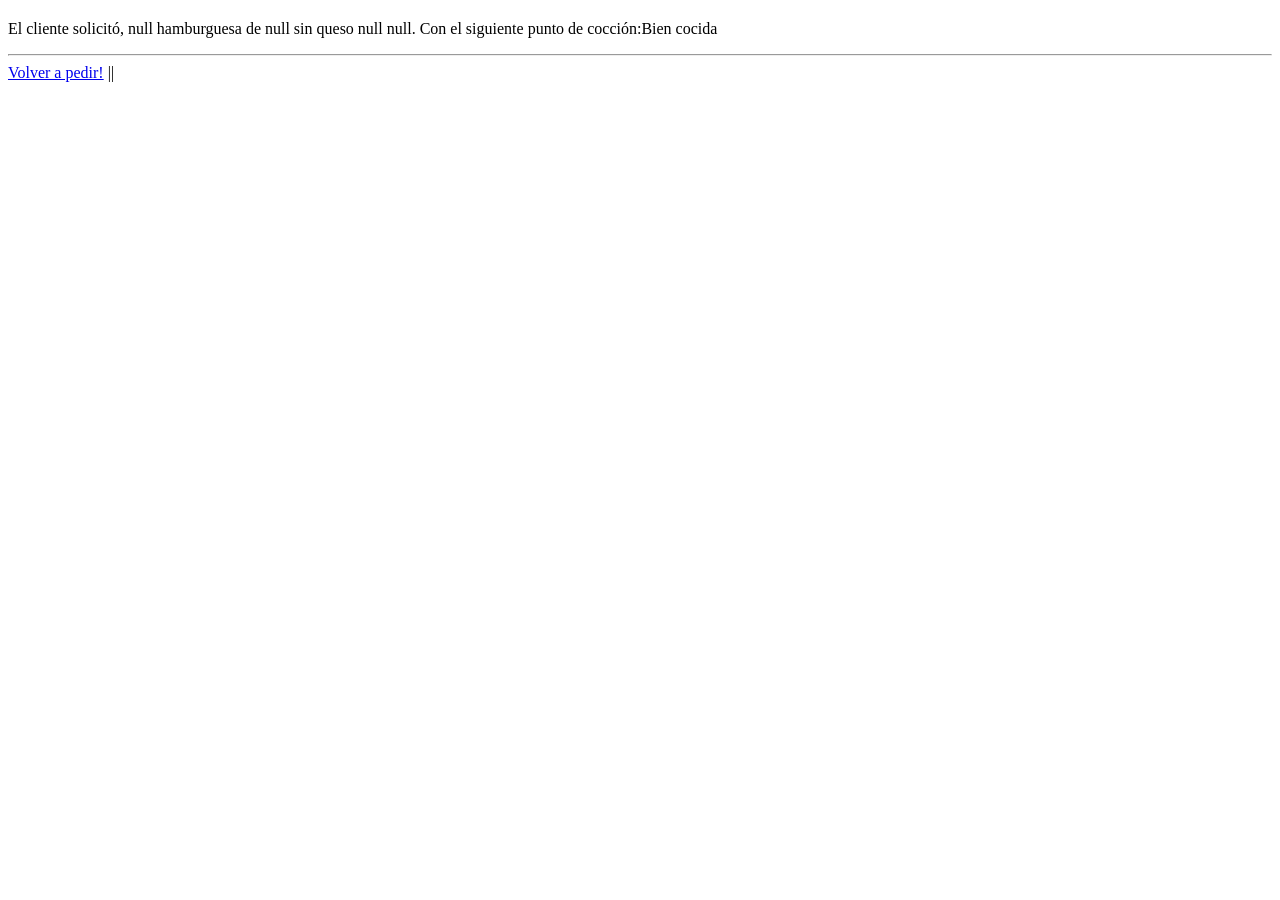
<file: Practico 3 HTML - Sanchez Matias Nicolas/practica.html>
<!DOCTYPE html>
<html lang="en" dir="ltr">
  <head>
    <meta charset="utf-8">
    <title>Pedido tomado</title>
    <script type="text/javascript" src="practica.js" defer></script>
    
  </head>
  <body>
    <section id="main">
      <h1 id="Pedido confirmado"></h1>
      <article id="pedido"></article>
      
      <hr>
      <a href="Practico 3.html">Volver a pedir!</a>
      <span> || </span>
      
    </section>

  </body>
</html>
</file>
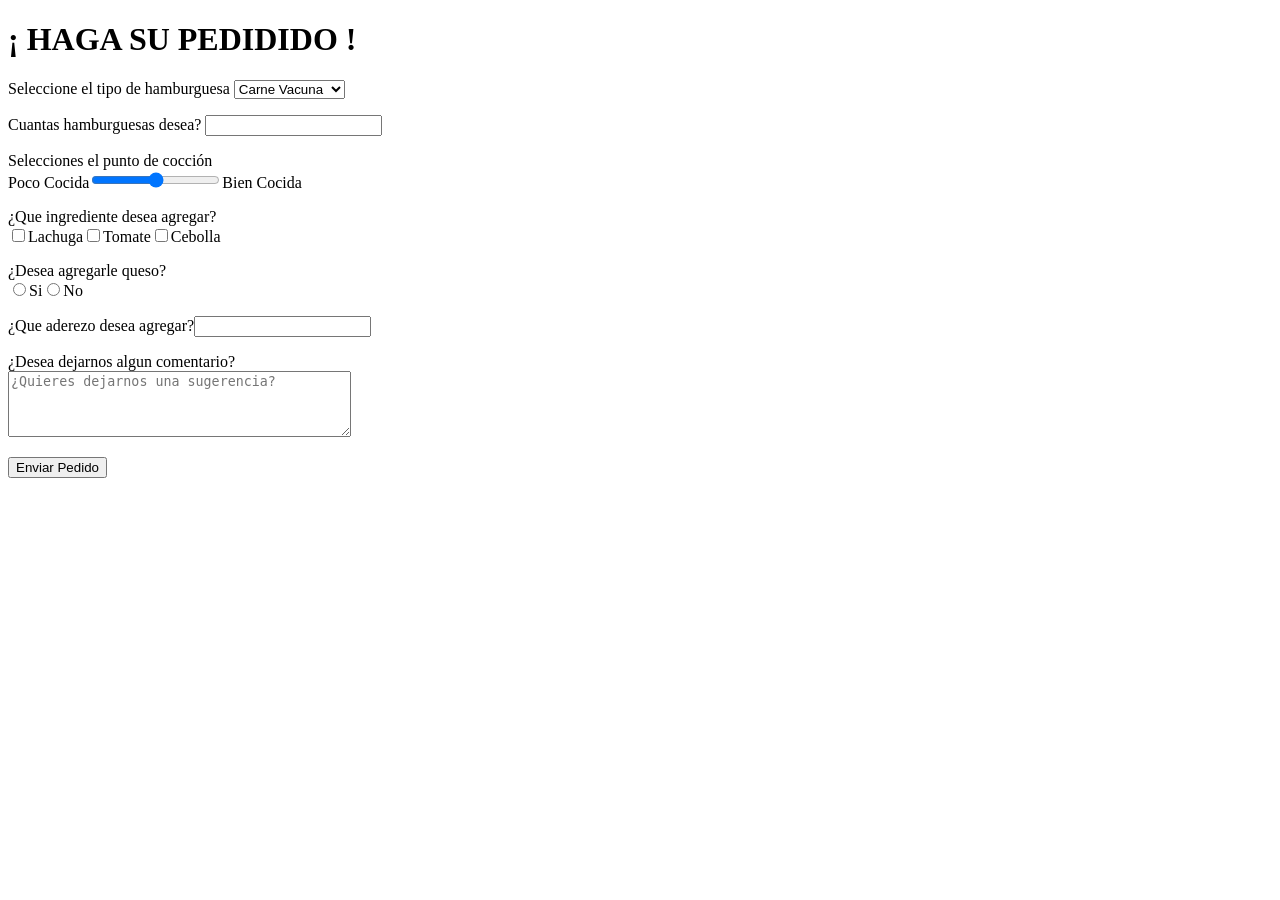
<file: Practico 3 HTML - Sanchez Matias Nicolas/Practico 3.html>
<!DOCTYPE html>
<html lang="es">

<head>
    <meta charset="UTF-8">
    <meta name="viewport" content="width=device-width, initial-scale=1.0">
    <title>Pedido Hamburguesa</title>
</head>

<body>
    <main>
        <form action="practica.html" method="get">
            <h1>¡ HAGA SU PEDIDIDO !</h1>
            <p><label>Seleccione el tipo de hamburguesa
                    <select name="tipo de hamburguesa">
                        <option value="1">Carne Vacuna</option>
                        <option value="2">Carne de Pollo</option>
                        <option value="3">Vegetariana</option>
                    </select>
                </label></p>
            <p><label>Cuantas hamburguesas desea? <input type="text" pattern="[0-9]"></label></p>
            <p>Selecciones el punto de cocción<br><label>Poco Cocida<input type="range" min="1" max="3">Bien
                    Cocida</label></p>
            <p>¿Que ingrediente desea agregar?<br><label><input type="checkbox">Lachuga<input
                        type="checkbox">Tomate<input type="checkbox">Cebolla</label></p>
            <p>¿Desea agregarle queso?<br><input type="radio">Si<input type="radio">No</p>
            <label for="aderezo">¿Que aderezo desea agregar?<datalist id="aderezo">
                <option value="Mayonesa"></option>
                <option value="Ketchup"></option>
                <option value="Mostaza"></option>
            </datalist><input list="aderezo" id="aderezo" name="aderezo"></label>
            <P>¿Desea dejarnos algun comentario?<br><textarea cols="40" rows="4" placeholder="¿Quieres dejarnos una sugerencia?"></textarea></P>
            <label><input type="submit" value="Enviar Pedido"></label>
        </form>
    </main>
</body>

</html>
</file>
<file: Practico 10 - Sanchez Matias Nicolas/style.css>
.yellow-frogs{
    display:flex;
    flex-direction: column;
    justify-content: center;
    flex: 1 1 ;
}

.green-red-frogs{
    display:flex;
    flex-direction: column-reverse;
    align-items: flex-end;
    flex: 1 1 ;
}
</file>
<file: Practico 6 - Sanchez Matias Nicolas/style.css>
/* === IMPORTANTE ===================================================
   No modificar estos estilos, ya que son imprescindibles para
   que la página se vea correctamente.
   ================================================================== */
* {
  margin: 0;
  /*-- Quitamos margenes */
  padding: 0;
  /*-- Quitamos relleno o padding */
}

/*-- Aplicamos estilos a las listas-----------------------------------*/
ul,
ul li {
  list-style: none;
  /*Quitamos las viñetas de las listas*/
}

.clear {
  clear: both;
}

img {
  border: none;
}

/*-- Layout ----------------------------------------------------------*/
body {
  width: 100%;

  margin: 0 auto;
}

.cabecera,
.menu,
.lateral,
.contenido,
.principal,
.secundario,
footer {
  border: 2px solid;
  border-color: gray;
}

.cabecera {
  clear: both;
}

.lateral {
  float: left;
  width: 20%;
}

.contenido {
  float: right;
  width: 78%;
}

.contenido .principal {
  float: left;
  width: 74%;
}

.contenido .secundario {
  float: right;
  width: 20%;
}

footer {
  clear: both;
}

/*-- Cabecera --------------------------------------------------------*/
.cabecera .logo {
  float: left;
}

.cabecera .menu {
  float: right;
}

/*-- Menu ------------------------------------------------------------*/
.menu ul.menu_principal li {
  display: inline;
  float: left;
}

/*-- Seccián Principal -----------------------------------------------*/
.contenido .principal .articulo img {
  width: 100px;
  float: left;
}

/*-- Pie de página ---------------------------------------------------*/
.pie .enlaces {
  float: left;
}

.pie .copyright {
  float: right;
}

/* === IMPORTANTE ===================================================
     A partir de acá, se pueden aáadir todos los estilos propios que 
     sean necesarios.
     ================================================================== */
@font-face {
  font-family: Roboto;
  src: url(fonts);
}

.cabecera {
  padding: 1em;
}

.menu {
  padding: 0.5em;
  margin-bottom: 0.5em;
}

.noticias, .publicidad, .principal, .secundario {
  padding: 0.5em;
}

.pie {
  padding: 0.5em 0 0.5em 0;
}

.articulo {
  margin-bottom: 1em;
}

.articulo img {
  margin: 0.5em;
}

.publicidad {
  margin-top: 1em;
}

.pie {
  margin-top: 1em;
}

.menu_principal li {
  margin: 0.1em;
}

* {
  border: none;
}

.menu {
  border-bottom: 1px solid #004C99;
}

.noticias {
  border: 1px solid #c5c5c5;
}

.publicidad {
  border: dashed 1px #cc6600;
}

.secundario {
  border: 1px solid #cc6600;
}

.pie {
  border: 1px 0 1px 0 #c5c5c5;
  margin-top: 10px;
}

html {
  font-family: 'Roboto-Medium';
  font-size: 0.94em;
  line-height: 1.2;  
}

.articulo h2 {
  color: #cc6600;
  font-size: 1.6em;
  line-height: 1.2;
  margin-bottom: 0.3em;
}

.menu_principal li {
  margin: 0 1em 0 1em;
}

.menu_principal a {
  color: #4756df;
  font: 1.3em bolder;
}

.menu_principal a:hover {
  color: #ff7235;
  border-bottom: 1px;
}

.fecha {
  color: #999;
}

.noticias h3 {
  color: #003366;
}

.noticias {
  background-color: #f7f7f7;
}

.publicidad {
  color: #555;
  background-color: #fff7ce;
}
.publicidad a{
  color: #cc6600;
}

.articulo a {
  color: #cc6600;
}

.articulo p {
  margin: 0.3em 0 0.3em 0;
}

.secundario h2 {
  color: white;
}

.secundario h2{
  background-color: #cc6600;
  padding: 5px;
  margin: 10px 0 10px 0;
}

.secundario a {
  color: blue;
}

.pie {
  background-color: #f7f7f7;
}

.pie a {
  color: blue;
}

.logo h1 {
  color: #4756df;
  font: 1.3em bolder;
}

.articulo p {
  text-align: justify;
}
</file>
<file: Practico 7 - Sanchez Matias Nicolas/css/main.css>
body {
    background: #f9f9f9 url(../img/white_texture.jpg) repeat top left;
    color: #333;
    font-family: 'Oswald', Arial, sans-serif;
    font-size: 13px;
}

.main {
    width: 690px;
    margin: 0 auto;
    overflow: hidden;
}

.view {
   width: 300px;
   height: 200px;
   margin: 10px;
   float: left;
   border: 10px solid #fff;
   overflow: hidden;
   position: relative;
   text-align: center;
   box-shadow: 1px 1px 2px #e6e6e6;
   cursor: pointer;
}
.view .mask, .view .content {
   width: 300px;
   height: 200px;
   position: absolute;
   overflow: hidden;
   top: 0;
   left: 0;
}
.view .mask {
   background-color: rgba(255, 166, 0, 0.808);
}
.view img {
   display: block;
   position: relative;
   width: 300px;
}
.view h2 {
   text-transform: uppercase;
   color: #fff;
   text-align: center;
   position: relative;
   font-size: 17px;
   padding: 10px;
   background: rgba(0, 0, 0, 0.8);
   margin: 20px 0 0 0;
}
.view p {
   font-family: Georgia, serif;
   font-style: italic;
   font-size: 12px;
   position: relative;
   color: #fff;
   padding: 10px;
   text-align: center;
}
.view a.info {
   display: inline-block;
   text-decoration: none;
   padding: 7px 14px;
   background: #000;
   color: #fff;
   text-transform: uppercase;
   box-shadow: 0 0 1px #000;
}
.view a.info:hover {
   box-shadow: 0 0 5px #000;
}

/* ANIMACIONES Y TRANSICIONES */

.view .mask {
   background-color: transparent;
   transition: all 0.5s ease;
}
h2, p, a {
   opacity: 0;
}

.view:hover {
   transform: scale(1.1);
   transition-duration: 1s;
}

.mask:hover{
   background-color: rgba(255, 166, 0, 0.808);
   transition-property:background-color;
   transition-duration: 1s;
}

.mask:hover p{
   opacity: 1;
   animation-duration: 1s;
   animation-name: parrafo;
}

.mask:hover h2{
   opacity: 1;
   animation-duration: 1s;
   animation-name: titulo;
}

.mask:hover a {
   opacity: 1;
   animation-duration: 1s;
   animation-name: readmore;
}
@keyframes titulo {
   0%{
      transform: translateY(-100px);
   }
   to{
      transform: translateY(0px);
   }
}

@keyframes parrafo {
   0%{
      transform: translateX(-100px);
   }
   to{
      transform: translateX(0px);
   }
}

@keyframes readmore {
   from{
      opacity: 0;
   }
   50%{
      opacity: 0.5;
   }
   to{
      opacity: 1;
   }
}
</file>
<file: Practico 9 - Sanchez Matias Nicolas/style.css>
*{
    margin:0;
    padding:0;
    box-sizing: border-box;
}
html{
    font-family: Arial, Helvetica, sans-serif;
    font-size: 30px;
    font-weight: bold;
    color: white;
    text-shadow: 1px 1px 2px black;
}
body{
   display:flex; 
}
main{
    margin: 10px auto;
    border: 2px solid red;
    flex: 0  1 1004px;
    height: 424px;
}
section{
    padding: 4px;
}

section:nth-child(1){
    background-color: green
}
section:nth-child(2){
    background-color: blue;
}
section:nth-child(3){
    background-color: violet;
}
section:nth-child(4){
    background-color:black;
}
section:nth-child(5){
    background-color: yellow;
}
section:nth-child(6){
    background-color: orange
}
section:nth-child(7){
    background-color: red;
}
section:nth-child(8){
    background-color: grey;
}
section:nth-child(9){
    background-color: greenyellow;
}
section:nth-child(10){
    background-color: yellowgreen;
}
</file>
<file: Practico 9 - Sanchez Matias Nicolas/style-flex.css>
main {
    display: flex;
}
/*Enunciado "a"*/
/*main {
    align-content: stretch;
}*/

/*Enunciado "b"*/
/*main {
    justify-content: space-around;
}*/

/*Enunciado "c"*/
/*main {
    align-items: first baseline;
    justify-content: space-around;
}*/

/*Enunciado "d"*/
/*main {
    align-items: first baseline;
    flex-direction: row-reverse;
}
main section {
    flex-basis: 10%;
}*/

/*Enunciado "e"*/
/*main {
    align-items: first baseline;
    flex-direction: row-reverse;
    flex-wrap: wrap;
    align-content: space-between;
    justify-content: space-between;
}
main section {
    flex-basis: 33.3% ;
    flex-grow: 0;
    height: 20%;
    align-items: stretch;
}*/

/*Enunciado "f"*/
/*main {
    align-items: first baseline;
    flex-direction: row-reverse;
    align-content: space-between;
    flex-wrap: wrap;
}

section {
    display: flex;
    flex-basis: 33.3%;
    height: 20%;
    align-items: center;
    justify-content: center;
}*/
</file>
<file: Practico 11 - Sanchez Matias Nicolas-previo/Ejercicio11-style.css>
@font-face {
    font-family: Merrywheather;
    src: url(font\Merriweather-Regular.ttf);
}

@font-face {
    font-family: Open-Sans;
    src: url(font\OpenSans.ttf);
}

html {
    font: Open-Sans 10px;
}

h1, h2, h4 {
    font: Merrywheather 2.5rem;
    text-transform: uppercase;
    padding: 1rem 0 1rem;
}

p {
    font: 1.6rem;
}

header, footer {
    background-color: gray;
}

header {
    display: flex;
    flex-direction: row;
    justify-content: space-between;
    align-items: center;
    min-height: 10vh;
    padding: 1rem;
}

header h1 {
    color: white;
}

header li{
    display: inline-block;
    list-style: none;
    padding-right: 0.5rem;
}

a {
    color: white;
    text-transform: uppercase;
    text-decoration: none;
}

#inicio, #servicios, #acercade, #contacto {
    min-height: 50vh;
    padding: 0.5rem;
    text-align: center;
}

#inicio, #acercade {
    background-color: beige;
}

section img {
    width: 40px;
    height: 40px;
}

#servicios #img{
    text-align: center;
    display: flex;
    justify-content: center;
    flex-direction: row;
}

#img div {
    border: solid black 1px;
    padding: 5rem;
    margin: 0.5rem;
}

#contacto #formulario {
    margin: 0 auto;
    padding-top: 5rem;
    width: 50%;
}

#formulario label {
    display: inline-block;
    width: 100%;
    text-align: left;
    margin-bottom: 0.8rem;
}

#formulario input, textarea{
    display: inline-block;
    width: 100%;
    border-radius: 0.4rem;
    padding: 0.6rem 1.2rem;
}

#formulario div {
    font-size: 1.6rem;
    margin-bottom: 1.6rem;
}

footer img {
    height: 40px;
    width: 40px;
}

footer { 
    margin-top: 0.5rem;
    display: flex;
    flex-direction: column;
    text-align: center;
}
</file>
<file: Practico 12 - Sanchez MAtias Nicolas/Ejercicio 12 - style.css>
@font-face {
    font-family: Merriweather;
    src: url(font\Merriweather-Regular.ttf)
}
@font-face {
    font-family: Open-Sans;
    src: url(font\OpenSans.ttf)
}

* {
    font: Open-Sans;
}
h1, h2 {
    font: Merriwearher;
}

header {
    display: flex;
    justify-content: space-between;
    align-items: center;
    background-color: #000;
    color: #fff;
    height: 10vh;
}

#menu li {
    display: inline;
    margin: 0 10px;
}

#menu a {
    text-decoration: none;
    color: #fff;
}


#inicio {
    display: flex;
    flex-direction: column;
    height: 90vh;
}
#inicio h1{
    align-items: center;
}
</file>
